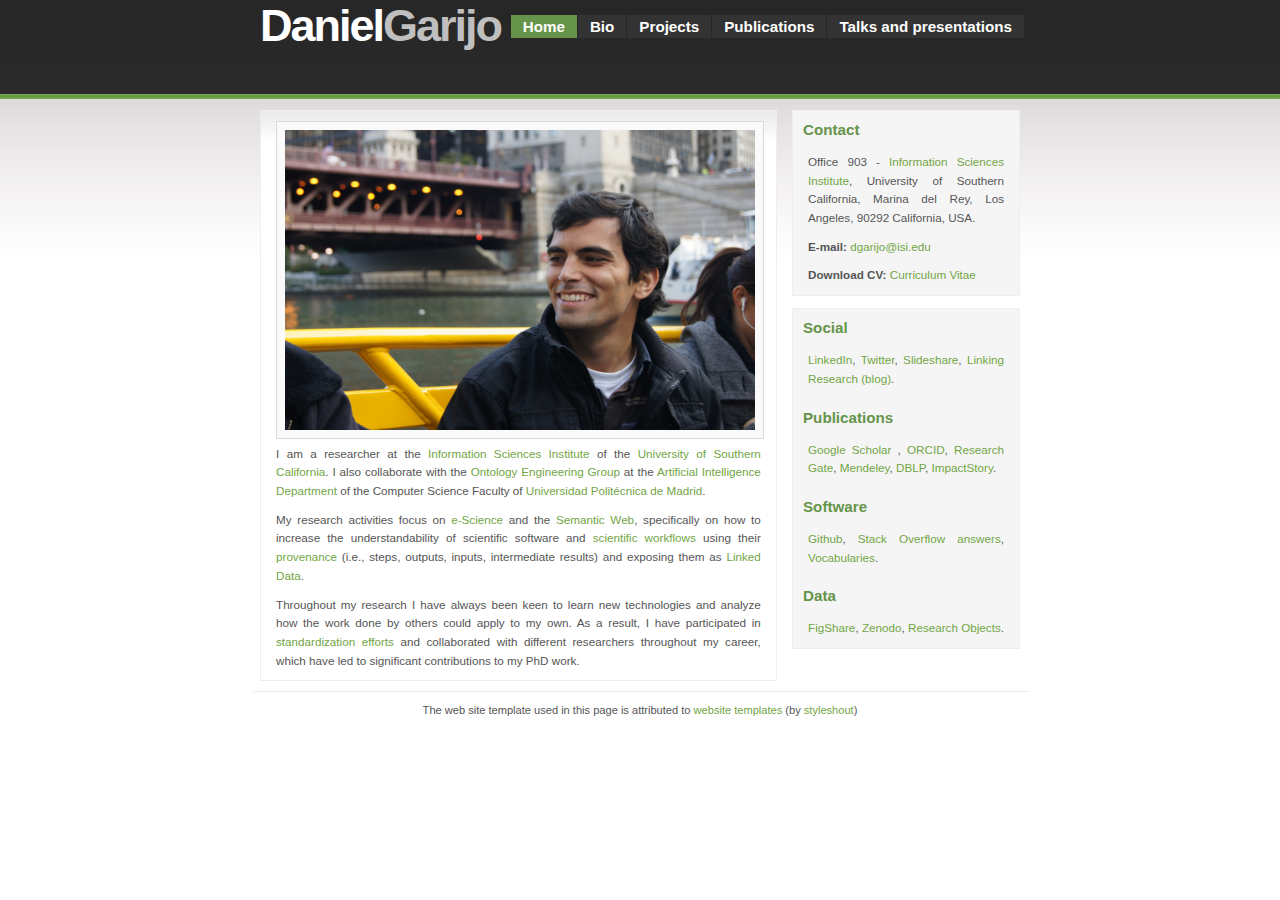
<file: index.html>
<!DOCTYPE html>

<html prefix="dc: http://purl.org/dc/terms/ schema: http://schema.org/ prov: http://www.w3.org/ns/prov# foaf: http://xmlns.com/foaf/0.1/">

<head>

<meta name="Description" content="Daniel Garijo's personal page" />
<meta name="Keywords" content="personal page, bio" />
<meta http-equiv="Content-Type" content="text/html; charset=UTF-8" />
<meta name="Robots" content="index,follow" />
<meta property="dc:creator prov:wasAttributedTo schema:creator foaf:primaryTopic" content="https://w3id.org/people/dgarijo" />
<meta property="prov:wasDerivedFrom" content="http://www.styleshout.com/templates/preview/PixelGreen13/index.html" />
<title>Daniel Garijo</title>
<link rel="stylesheet" href="images/PixelGreen.css" type="text/css" />
<!-- Global site tag (gtag.js) - Google Analytics -->
<script async src="https://www.googletagmanager.com/gtag/js?id=UA-118708256-1"></script>
<script>
  window.dataLayer = window.dataLayer || [];
  function gtag(){dataLayer.push(arguments);}
  gtag('js', new Date());

  gtag('config', 'UA-118708256-1');
</script>


</head>

<body resource="https://w3id.org/people/dgarijo" typeOf="foaf:Person schema:Person prov:Person dc:Agent">
<div id="wrap">

	<div id="header">
	<div id="header-content">	
		
		<h1 id="logo" property="foaf:name schema:name" content="Daniel Garijo"><a href="index.html" >Daniel<span class="gray">Garijo</span></a></h1>	
		
		<!-- Menu Tabs -->
		<div>
		<ul>
			<li><a href="index.html" id="current">Home</a></li>
			<li><a href="biography.html">Bio</a></li>
			<li><a href="projects.html">Projects</a></li>
			<li><a href="publications.html">Publications</a></li>
			<li><a href="talks.html">Talks and presentations</a></li>								
		</ul>					
		</div>
			
	
	</div>
	</div>
	
	<div class="headerphoto"></div>
				
	<!-- content-wrap starts here -->
	<div id="content-wrap"><div id="content">		
		
		<div id="sidebar" >
		
			<div class="sidebox">
			
				<h1>Contact</h1>
				<p>
				Office 903 - 
				<span resource="http://www.isi.edu#this" typeOf="foaf:Group schema:Organization">
					<span property="foaf:title" content="Information Sciences Institute">
					<a property="foaf:homePage" href="http://www.isi.edu" >Information Sciences Institute</a>,
					<a property="foaf:member schema:member" href="https://w3id.org/people/dgarijo" ></a>
					</span>					
				</span> University of Southern California, Marina del Rey, Los Angeles, 90292 California, USA.
				<!-- Additional metadata in rdf-a about me -->
				<span property="schema:alumniOf" resource="http://semanticweb.org/wiki/Universidad_Complutense_de_Madrid"></span>
				<span property="schema:memberOf" resource="http://www.isi.edu#this"></span>
				<span property="foaf:publications" resource="http://scholar.google.es/citations?user=meb5L6oAAAAJ"></span>
				</p>
				<p><strong>E-mail:</strong> <a href="mailto:dgarijo@isi.edu" property="foaf:mbox schema:mail">dgarijo@isi.edu</a></p>						
                <p><strong>Download CV:</strong> <a href="cv.pdf">Curriculum Vitae</a></p>
			</div>
			<div class="sidebox">
			
				<h1>Social</h1>
				<p>
				<a href="http://es.linkedin.com/pub/daniel-garijo/7/b17/a77">LinkedIn</a>, <a href="https://twitter.com/dgarijov">Twitter</a>, <a href="http://www.slideshare.net/dgarijo">Slideshare</a>, <a href="http://linkingresearch.wordpress.com/">Linking Research (blog)</a>.</p>
				<h1>Publications</h1>
				<p>
				<a href="http://scholar.google.es/citations?user=meb5L6oAAAAJ">Google Scholar </a>, <a href="http://orcid.org/0000-0003-0454-7145">ORCID</a>, <a href="https://www.researchgate.net/profile/Daniel_Garijo/">Research Gate</a>, <a href="http://www.mendeley.com/profiles/daniel-garijo/">Mendeley</a>, <a href="http://dblp.uni-trier.de/pers/hd/g/Garijo:Daniel.html">DBLP</a>, <a href="https://impactstory.org/u/0000-0003-0454-7145">ImpactStory</a>.
				</p>
				<h1>Software</h1>
				<p>
				<a href="https://github.com/dgarijo/">Github</a>, <a href="http://stackoverflow.com/users/3772440/daniel-garijo">Stack Overflow answers</a>, <a href="http://dgarijo.github.io/Vocabularies/">Vocabularies</a>.
				</p>
				<h1>Data</h1>
				<p><a href="http://figshare.com/authors/Daniel%20Garijo/447977">FigShare</a>, <a href="https://zenodo.org/search?page=1&size=20&q=Daniel%20Garijo">Zenodo</a>, <a href="http://dgarijo.github.io/ResearchObjects/">Research Objects</a>.</p>
			</div>			
							
		</div>	
	
		<div id="main">		
		
			<div class="post">
			
				<a name="TemplateInfo"></a>	

                <p><img src="images/danipic.jpg" WIDTH="470" HEIGHT="300" alt="Daniel Garijo" property="foaf:img schema:image" resource="http://delicias.dia.fi.upm.es/members/DGarijo/images/daniPic.jpg" />
				I am a researcher at the <a href="http://isi.edu/">Information Sciences Institute</a> of the <a href="http://www.usc.edu/">University of Southern California</a>. I also collaborate with the <a href="http://www.oeg-upm.net/">Ontology Engineering Group</a> 
				at the <a href="http://www.dia.fi.upm.es/">Artificial Intelligence Department</a> of the Computer 
				Science Faculty of <a href="http://www.upm.es/institucional">Universidad Polit&eacute;cnica de Madrid</a>.
				</p><p>
				My research activities focus on <a href="http://dbpedia.org/resource/E-Science" property="foaf:topic_interest">e-Science</a> and the <a href="http://semanticweb.org/wiki/Category:Topic_Semantic_Web"  property="foaf:topic_interest">Semantic Web</a>, specifically on how to increase the understandability of scientific software and <a href="http://en.wikipedia.org/wiki/Scientific_workflow_system"  property="foaf:topic_interest">scientific
				workflows</a> using their <a href="http://www.w3.org/2005/Incubator/prov/wiki/What_Is_Provenance" property="foaf:topic_interest">provenance</a> (i.e., steps, outputs, inputs, intermediate results) and exposing them as <a href="http://www.w3.org/DesignIssues/LinkedData.html" property="foaf:topic_interest">Linked Data</a>. 
				</p>
				<!--<p>
				In order to do so, I have been studying how to apply graph mining techniques to to detect useful patterns on a scientific workflow corpus, proposing metrics to evaluate the results and linking the resultant patterns back to the workflows where they appear <a href="http://ieeexplore.ieee.org/stamp/stamp.jsp?arnumber=6972275">(check it out here)</a>.
				</p>-->
				<p>Throughout my research I have always been keen to learn new technologies and analyze how the work done by others could apply to my own. As a result, I have participated in <a href="http://www.w3.org/TR/prov-o/">standardization efforts</a> and collaborated with different researchers throughout my career, which have led to significant contributions to my PhD work.
				</p>
				
			</div>
					
		</div>					
		
	<!-- content-wrap ends here -->		
	</div></div>

<!-- footer starts here -->	
<div id="footer">
<div id="footer-content" style="text-align: center;">
	<p>The web site template used in this page is attributed to <a href="http://www.bluewebtemplates.com/" title="Website Templates" >website templates</a> (by <a href="http://www.styleshout.com/">styleshout</a>) <br /></p>
</div>
</div>
<!-- footer ends here -->
	
<!-- wrap ends here -->
</div>

</body>
</html>
</file>
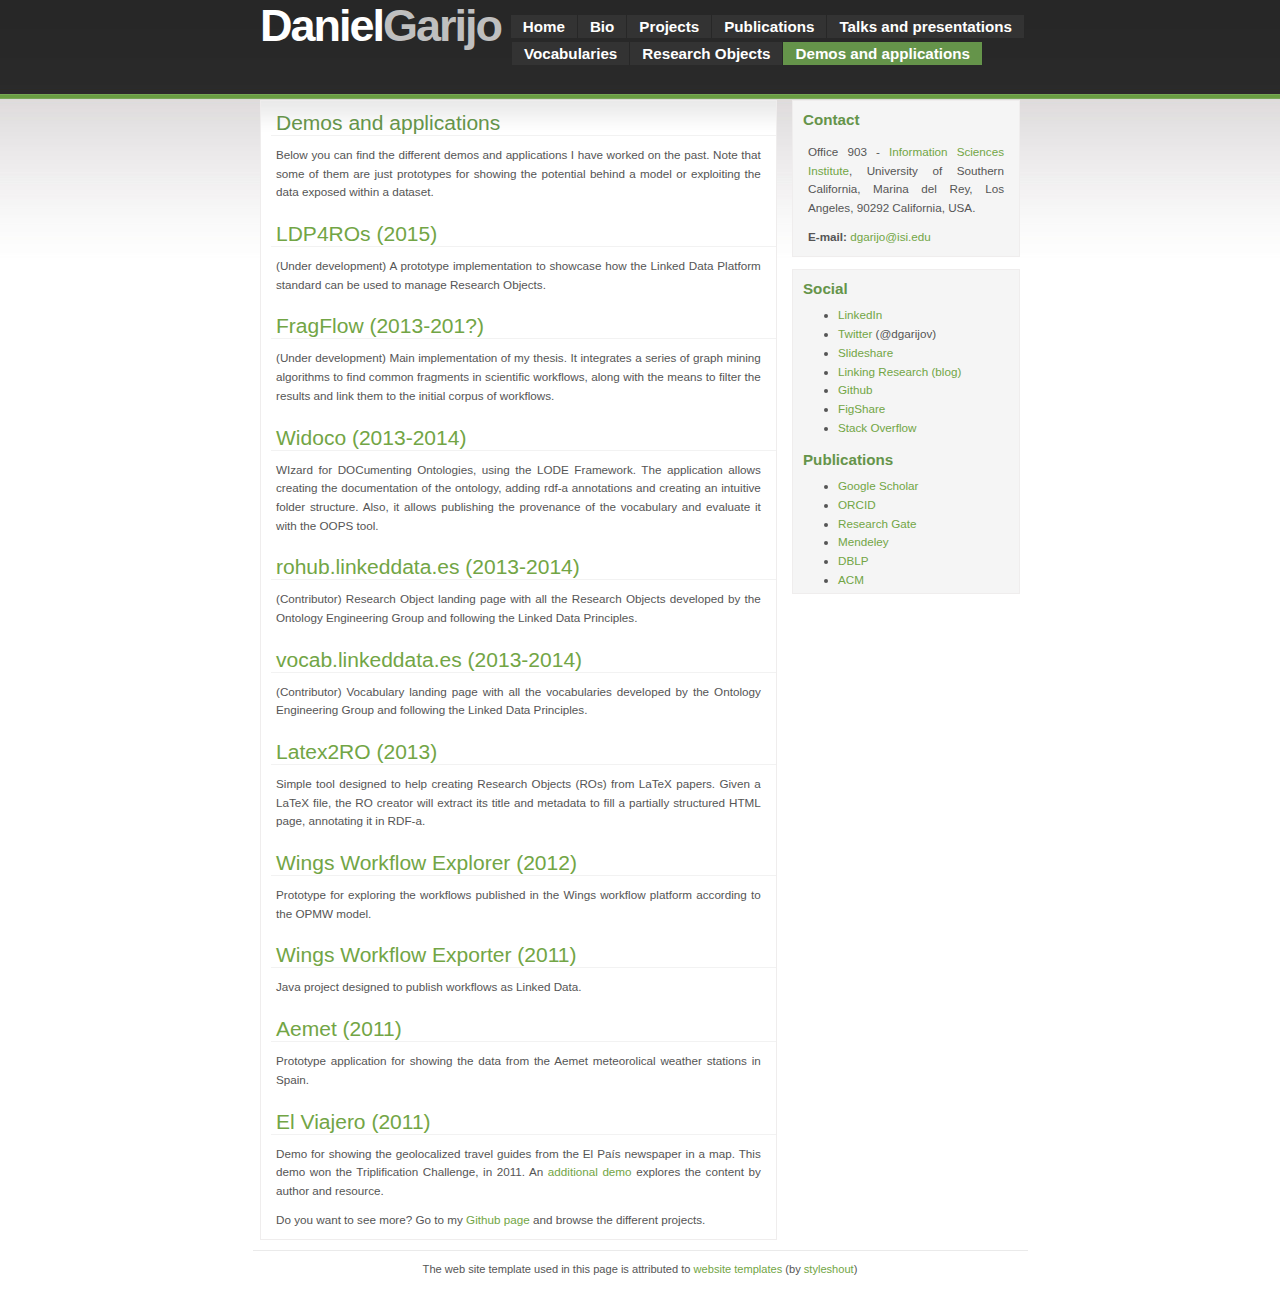
<file: apps.html>
<!DOCTYPE html>

<html prefix="dc: http://purl.org/dc/terms/ schema: http://schema.org/ prov: http://www.w3.org/ns/prov# foaf: http://xmlns.com/foaf/0.1/">

<head>

<meta name="Description" content="Daniel Garijo's personal page" />
<meta name="Keywords" content="personal page, bio" />
<meta http-equiv="Content-Type" content="text/html; charset=UTF-8" />
<meta name="Robots" content="index,follow" />
<meta property="dc:creator prov:wasAttributedTo schema:creator foaf:primaryTopic" content="http://delicias.dia.fi.upm.es/members/DGarijo/#me" />
<meta property="prov:wasDerivedFrom" content="http://www.styleshout.com/templates/preview/PixelGreen13/index.html" />
<title property="dc:title">Daniel Garijo</title>
<link rel="stylesheet" href="images/PixelGreen.css" type="text/css" />


</head>

<body resource="http://delicias.dia.fi.upm.es/members/DGarijo/#me" typeOf="foaf:Person schema:Person prov:Person dc:Agent">
<div id="wrap">

	<div id="header">
	<div id="header-content">	
		
		<h1 id="logo" property="foaf:name schema:name" content="Daniel Garijo"><a href="index.html" >Daniel<span class="gray">Garijo</span></a></h1>	
				
		
		<!-- Menu Tabs -->
		<div>
		<ul>
			<li><a href="index.html">Home</a></li>
			<li><a href="biography.html" >Bio</a></li>
			<li><a href="projects.html">Projects</a></li>
			<li><a href="publications.html">Publications</a></li>
			<li><a href="talks.html">Talks and presentations</a></li>								
		</ul>		
		<ul style="margin-top:27px;">
			<li style="margin-left:42px;"><a href="vocs.html">Vocabularies</a></li>
			<li><a href="ros.html">Research Objects</a></li>
			<li><a href="apps.html" id="current">Demos and applications</a></li>
		</ul>			
		</div>
			
	
	</div>
	</div>
	
	<!-- content-wrap starts here -->
	<div id="content-wrap"><div id="content">		
		
		<div id="sidebar" >
		
			<div class="sidebox">
			
				<h1>Contact</h1>
				<p>
				Office 903 - 
				<span resource="http://www.isi.edu#this" typeOf="foaf:Group schema:Organization">
					<span property="foaf:title" content="Information Sciences Institute">
					<a property="foaf:homePage" href="http://www.isi.edu" >Information Sciences Institute</a>,
					<a property="foaf:member schema:member" href="https://w3id.org/people/dgarijo" ></a>
					</span>					
				</span> University of Southern California, Marina del Rey, Los Angeles, 90292 California, USA.
				<!-- Additional metadata in rdf-a about me -->
				<span property="schema:alumniOf" resource="http://semanticweb.org/wiki/Universidad_Complutense_de_Madrid"></span>
				<span property="schema:memberOf" resource="http://www.isi.edu#this"></span>
				<span property="foaf:publications" resource="http://scholar.google.es/citations?user=meb5L6oAAAAJ"></span>
				</p>
				<p><strong>E-mail:</strong> <a href="mailto:dgarijo@isi.edu" property="foaf:mbox schema:mail">dgarijo@isi.edu</a></p>						
			</div>
			<div class="sidebox">
			
				<h1>Social</h1>
				<ul>				
				<li><a href="http://es.linkedin.com/pub/daniel-garijo/7/b17/a77">LinkedIn</a></li>
				<li><a href="https://twitter.com/dgarijov">Twitter</a> (@dgarijov)</li>
				<li><a href="http://www.slideshare.net/dgarijo">Slideshare</a></li>				
				<li><a href="http://linkingresearch.wordpress.com/">Linking Research (blog)</a></li>
				<li><a href="https://github.com/dgarijo/">Github</a></li>
				<li><a href="http://figshare.com/authors/Daniel%20Garijo/447977">FigShare</a></li>
				<li><a href="http://stackoverflow.com/users/3772440/daniel-garijo">Stack Overflow</a></li>
				</ul>
				<h1>Publications</h1>
				<ul>
				<li><a href="http://scholar.google.es/citations?user=meb5L6oAAAAJ">Google Scholar </a></li>
				<li><a href="http://orcid.org/0000-0003-0454-7145">ORCID</a></li>
				<li><a href="https://www.researchgate.net/profile/Daniel_Garijo/">Research Gate</a></li>
				<li><a href="http://www.mendeley.com/profiles/daniel-garijo/">Mendeley</a></li>					
				<li><a href="http://dblp.uni-trier.de/pers/hd/g/Garijo:Daniel.html">DBLP</a></li>
				<li><a href="http://dl.acm.org/author_page.cfm?id=81490649940">ACM</a></li>	
				</ul>
			</div>			
							
		</div>	
	
		<div id="main">		
		
			<div class="post">
			
				<h1>Demos and applications</h1>
				<p>Below you can find the different demos and applications I have worked on the past. Note that some of them are just prototypes for showing 
				the potential behind a model or exploiting the data exposed within a dataset.</p>
				
				<h1><a href="https://purl.org/net/ldp4ro">LDP4ROs (2015)</a></h1>
				<p>(Under development) A prototype implementation to showcase how the Linked Data Platform standard can be used to manage Research Objects.</p>
				
				<h1><a href="https://github.com/dgarijo/fragflow">FragFlow (2013-201?)</a></h1>
				<p>(Under development) Main implementation of my thesis. It integrates a series of graph mining algorithms to find common fragments in scientific workflows, along with the means to filter the results and link them to the initial corpus of workflows.</p>
				
				<h1><a href="https://github.com/dgarijo/widoco">Widoco (2013-2014)</a></h1>
				<p>WIzard for DOCumenting Ontologies, using the LODE Framework. The application allows creating the documentation of the ontology, adding rdf-a annotations and creating an intuitive folder structure. Also, it allows publishing the provenance of the vocabulary and evaluate it with the OOPS tool.</p>
				
				<h1><a href="http://vocab.linkeddata.es/">rohub.linkeddata.es (2013-2014)</a></h1>
				<p>(Contributor) Research Object landing page with all the Research Objects developed by the Ontology Engineering Group and following the Linked Data Principles.</p>
				
				<h1><a href="http://vocab.linkeddata.es/">vocab.linkeddata.es (2013-2014)</a></h1>
				<p>(Contributor) Vocabulary landing page with all the vocabularies developed by the Ontology Engineering Group and following the Linked Data Principles.</p>
				
				<h1><a href="https://github.com/dgarijo/latex2RO">Latex2RO (2013)</a></h1>
				<p>Simple tool designed to help creating Research Objects (ROs) from LaTeX papers. Given a LaTeX file, the RO creator will extract its title and metadata to fill a partially structured HTML page, annotating it in RDF-a.</p>
				
				<h1><a href="http://mayor2.dia.fi.upm.es/oeg-upm/files/dgarijo/DemoWfLinkedData/">Wings Workflow Explorer (2012)</a></h1>
				<p>Prototype for exploring the workflows published in the Wings workflow platform according to the OPMW model.</p>
				
				<h1><a href="https://github.com/dgarijo/WingsProvenanceExport">Wings Workflow Exporter (2011)</a></h1>
				<p>Java project designed to publish workflows as Linked Data.</p>
				
				<h1><a href="http://aemet.linkeddata.es/browser.html">Aemet (2011)</a></h1>
				<p>Prototype application for showing the data from the Aemet meteorolical weather stations in Spain.</p>
				
				
				<h1><a href="http://webenemasuno.linkeddata.es/browser.html">El Viajero (2011)</a></h1>
				<p>Demo for showing the geolocalized travel guides from the El Pa&iacute;s newspaper in a map. This demo won the Triplification Challenge, in 
				2011. An <a href="http://webenemasuno.linkeddata.es/searcher.html">additional demo</a> explores the content by author and resource.</p>
				
				<p>Do you want to see more? Go to my <a href="https://github.com/dgarijo/">Github page</a> and browse the different projects.</p>							
			</div>
					
		</div>					
		
	<!-- content-wrap ends here -->		
	</div></div>

<!-- footer starts here -->	
<div id="footer">
<div id="footer-content" style="text-align: center;">
	<p>The web site template used in this page is attributed to <a href="http://www.bluewebtemplates.com/" title="Website Templates">website templates</a> (by <a href="http://www.styleshout.com/">styleshout</a>) <br /></p>
</div>
</div>
<!-- footer ends here -->
	
<!-- wrap ends here -->
</div>

</body>
</html>
</file>
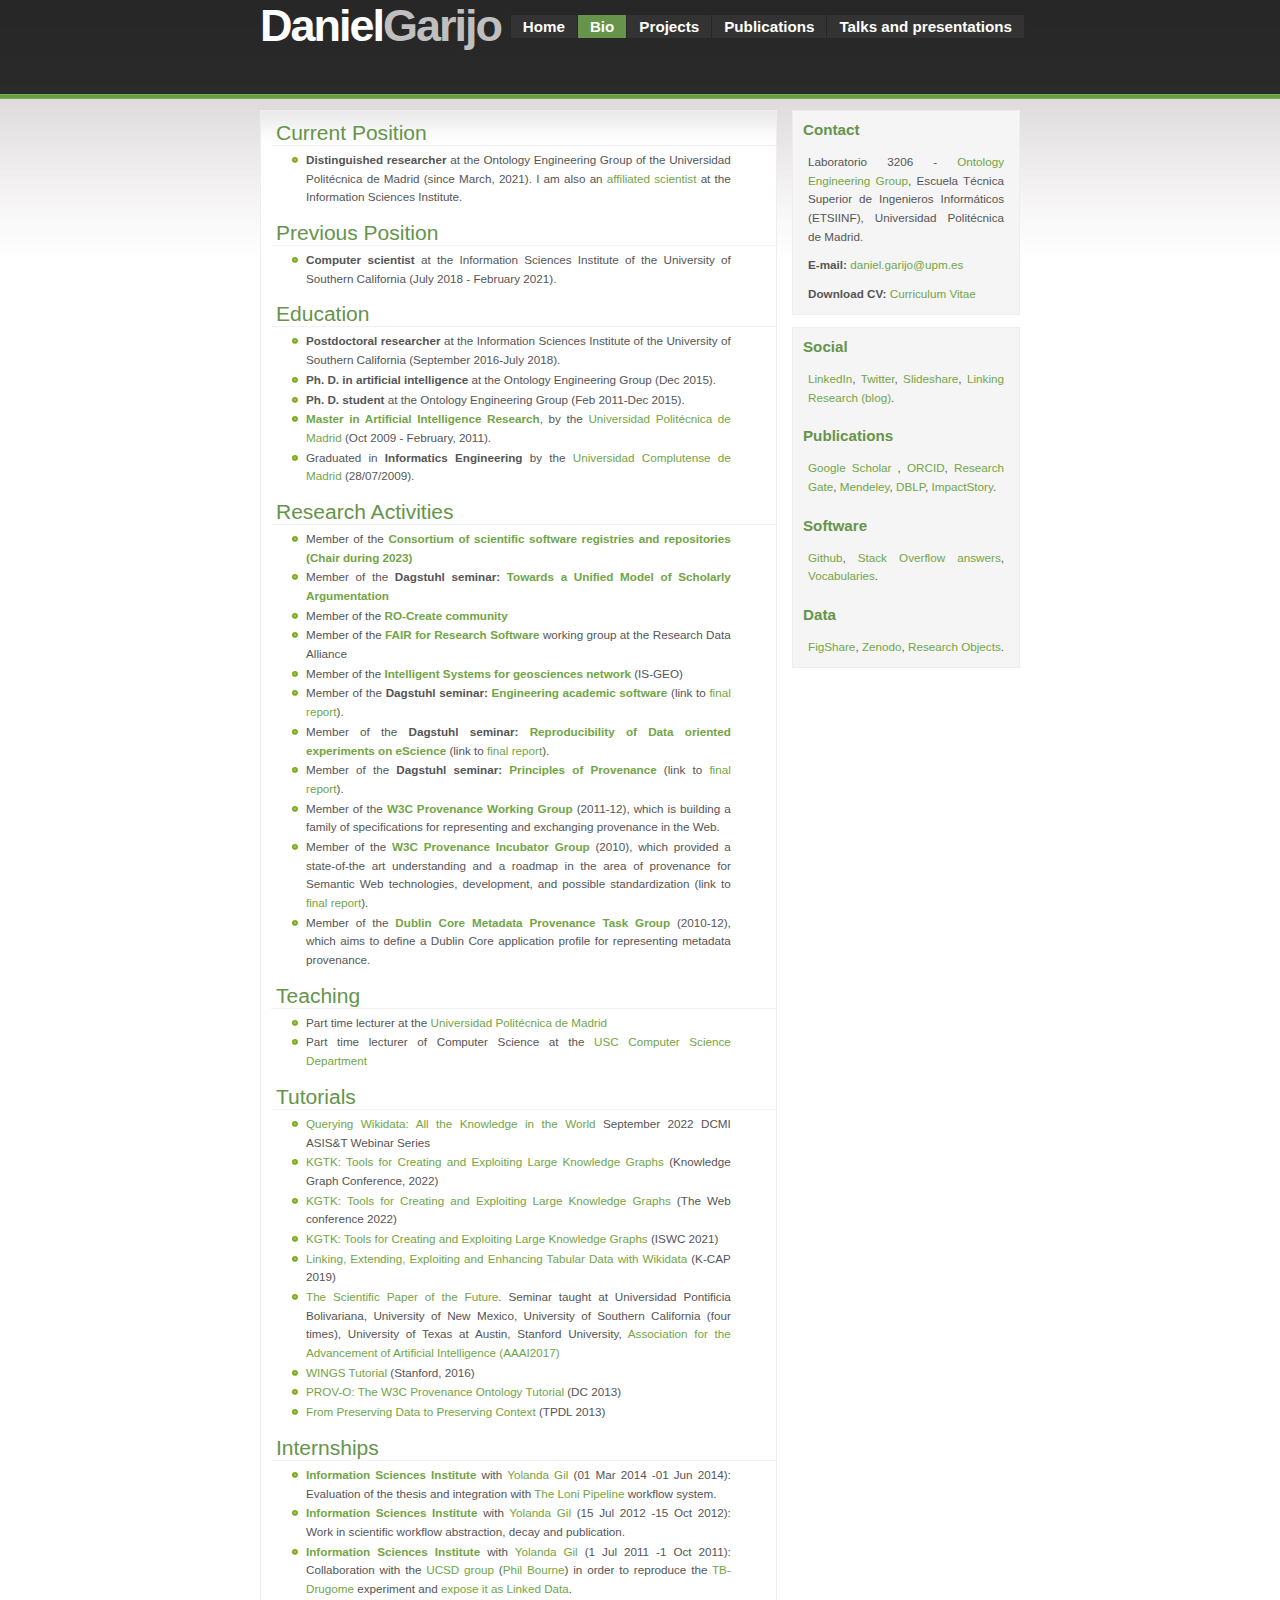
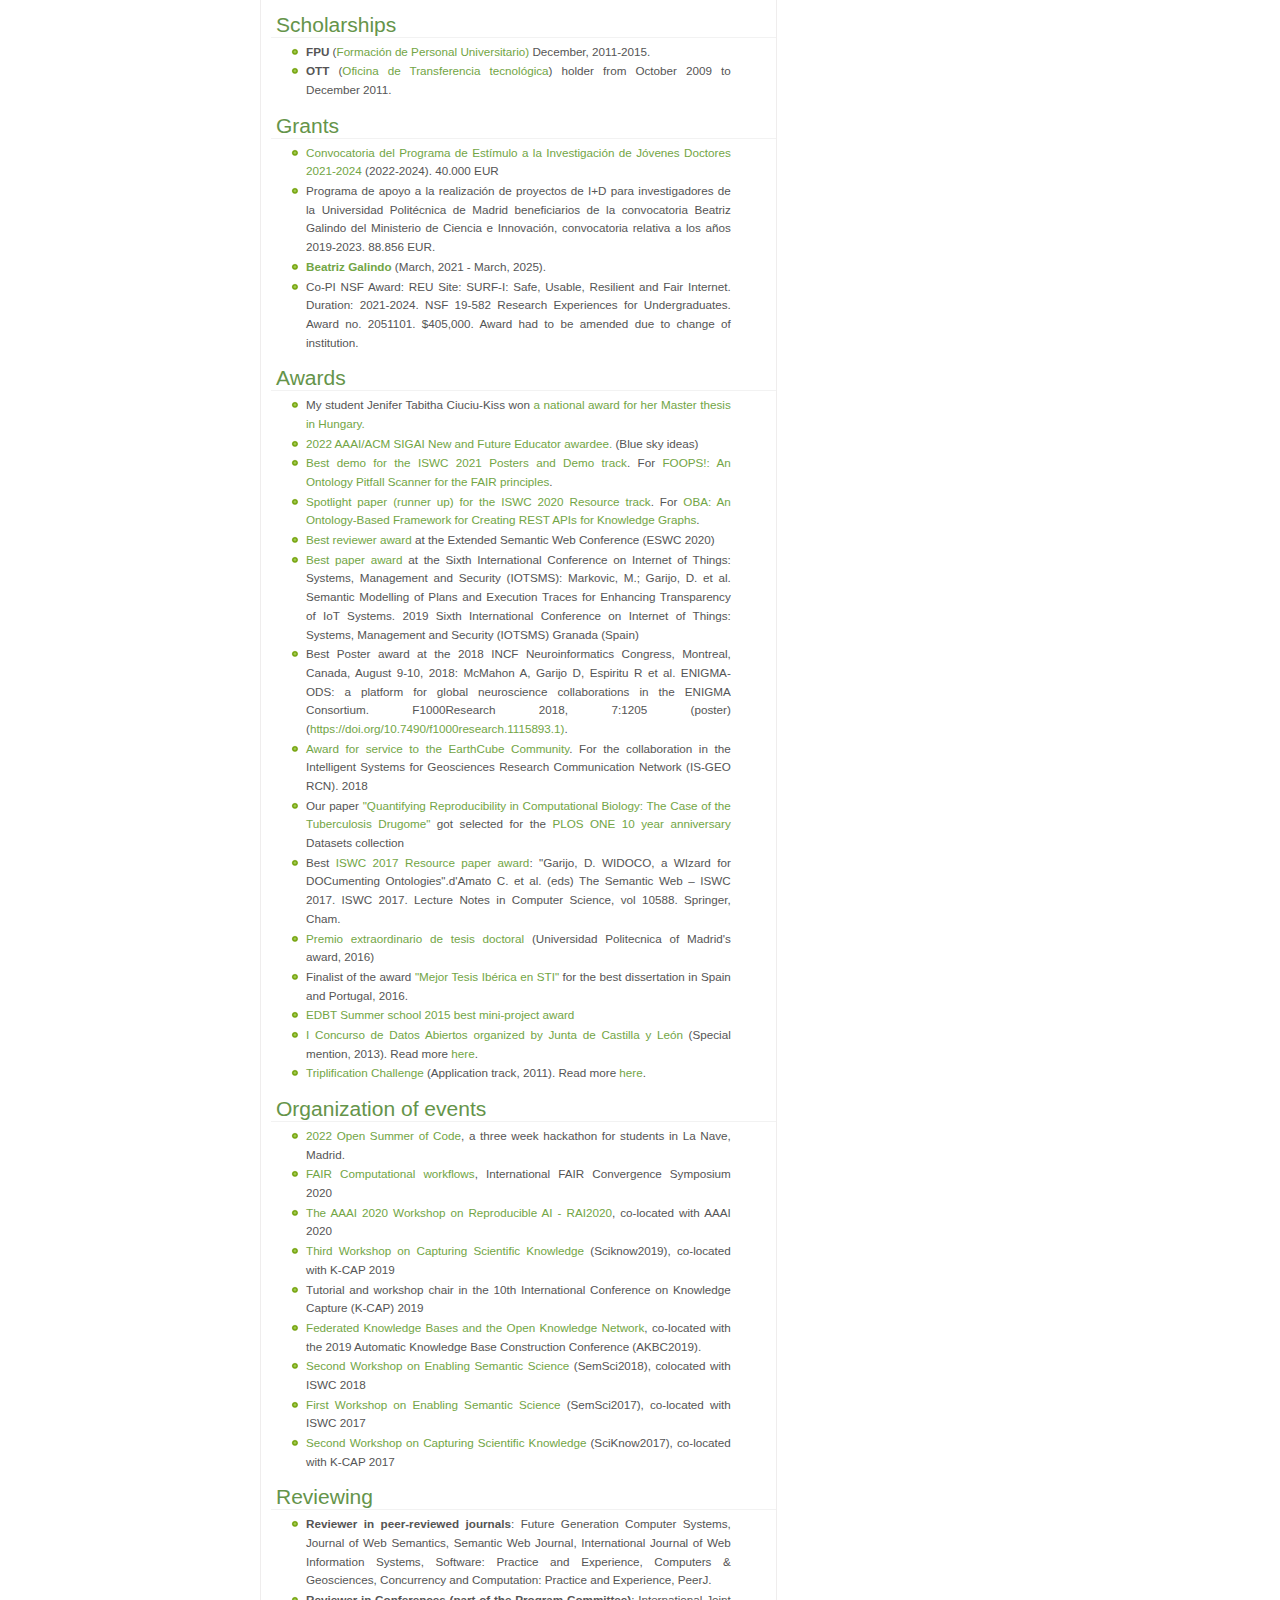
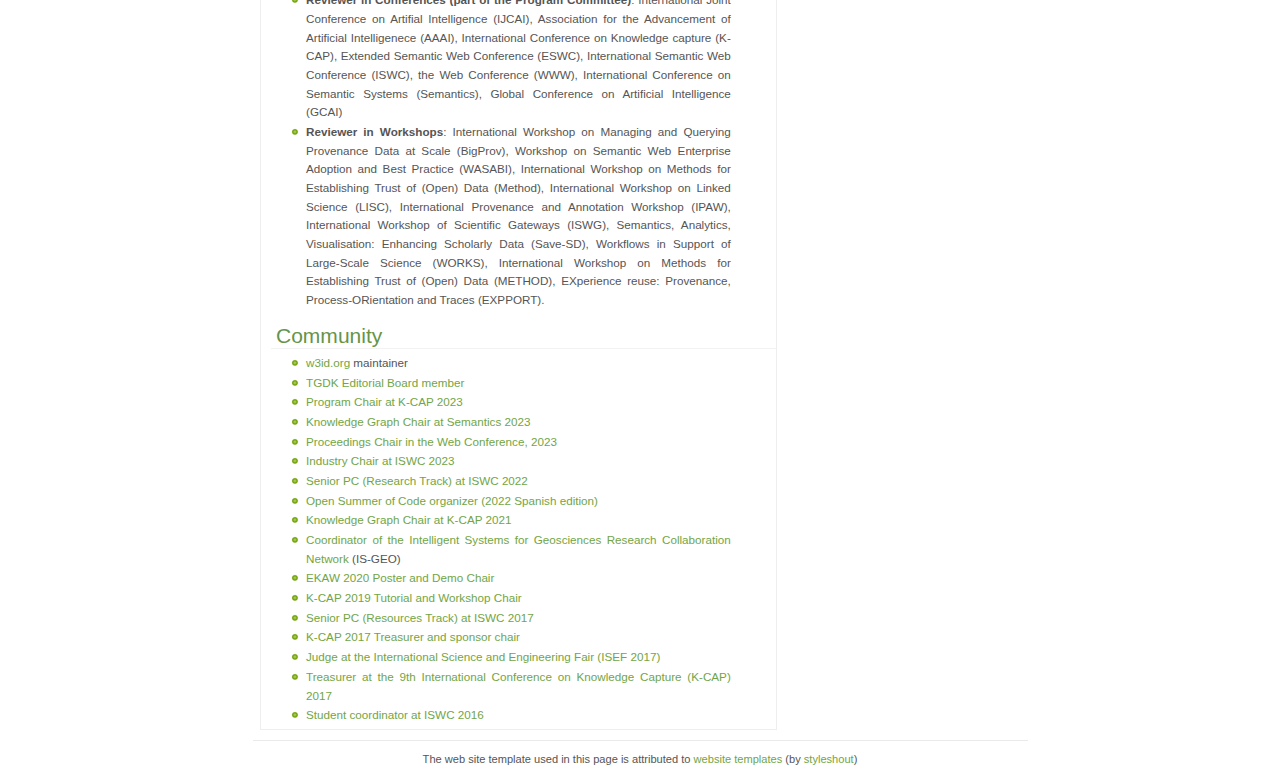
<file: biography.html>
<!DOCTYPE html>

<html prefix="dc: http://purl.org/dc/terms/ schema: http://schema.org/ prov: http://www.w3.org/ns/prov# foaf: http://xmlns.com/foaf/0.1/">

<head>

<meta name="Description" content="Daniel Garijo's personal page" />
<meta name="Keywords" content="personal page, bio" />
<meta http-equiv="Content-Type" content="text/html; charset=UTF-8" />
<meta name="Robots" content="index,follow" />
<meta property="dc:creator prov:wasAttributedTo schema:creator foaf:primaryTopic" content="https://w3id.org/people/dgarijo" />
<meta property="prov:wasDerivedFrom" content="http://www.styleshout.com/templates/preview/PixelGreen13/index.html" />
<title property="dc:title">Daniel Garijo</title>
<link rel="stylesheet" href="images/PixelGreen.css" type="text/css" />
<!-- Global site tag (gtag.js) - Google Analytics -->
<script async src="https://www.googletagmanager.com/gtag/js?id=UA-118708256-1"></script>
<script>
  window.dataLayer = window.dataLayer || [];
  function gtag(){dataLayer.push(arguments);}
  gtag('js', new Date());

  gtag('config', 'UA-118708256-1');
</script>


</head>

<body resource="https://w3id.org/people/dgarijo" typeOf="foaf:Person schema:Person prov:Person dc:Agent">
<div id="wrap">

	<div id="header">
	<div id="header-content">

		<h1 id="logo" property="foaf:name schema:name" content="Daniel Garijo"><a href="index.html" >Daniel<span class="gray">Garijo</span></a></h1>

		<!-- Menu Tabs -->
		<div>
		<ul>
			<li><a href="index.html">Home</a></li>
			<li><a href="biography.html" id="current">Bio</a></li>
			<li><a href="projects.html">Projects</a></li>
			<li><a href="publications.html">Publications</a></li>
			<li><a href="talks.html">Talks and presentations</a></li>
		</ul>
		</div>


	</div>
	</div>

	<div class="headerphoto"></div>

	<!-- content-wrap starts here -->
	<div id="content-wrap"><div id="content">

		<div id="sidebar" >

      <div class="sidebox">

				<h1>Contact</h1>
				<p>
				Laboratorio 3206 -
				<span resource="https://oeg.fi.upm.es#this" typeOf="foaf:Group schema:Organization">
					<span property="foaf:title" content="Ontology Engineering Group">
					<a property="foaf:homePage" href="https://oeg.fi.upm.es//" >Ontology Engineering Group</a>,
					<a property="foaf:member schema:member" href="https://w3id.org/people/dgarijo" ></a>
					</span>
				</span> Escuela Técnica Superior de Ingenieros Informáticos (ETSIINF), Universidad Politécnica de Madrid.
				<!-- Additional metadata in rdf-a about me -->
				<span property="schema:alumniOf" resource="http://semanticweb.org/wiki/Universidad_Complutense_de_Madrid"></span>
				<span property="schema:memberOf" resource="https://oeg.fi.upm.es#this"></span>
				<span property="foaf:publications" resource="http://scholar.google.es/citations?user=meb5L6oAAAAJ"></span>
				</p>
				<p><strong>E-mail:</strong> <a href="mailto:daniel.garijo@upm.es" property="foaf:mbox schema:mail">daniel.garijo@upm.es</a></p>
                <p><strong>Download CV:</strong> <a href="cv.pdf">Curriculum Vitae</a></p>
			</div>
			<div class="sidebox">

				<h1>Social</h1>
				<p>
				<a href="http://es.linkedin.com/pub/daniel-garijo/7/b17/a77">LinkedIn</a>, <a href="https://twitter.com/dgarijov">Twitter</a>, <a href="http://www.slideshare.net/dgarijo">Slideshare</a>, <a href="http://linkingresearch.wordpress.com/">Linking Research (blog)</a>.</p>
				<h1>Publications</h1>
				<p>
				<a href="http://scholar.google.es/citations?user=meb5L6oAAAAJ">Google Scholar </a>, <a href="http://orcid.org/0000-0003-0454-7145">ORCID</a>, <a href="https://www.researchgate.net/profile/Daniel_Garijo/">Research Gate</a>, <a href="http://www.mendeley.com/profiles/daniel-garijo/">Mendeley</a>, <a href="http://dblp.uni-trier.de/pers/hd/g/Garijo:Daniel.html">DBLP</a>, <a href="https://impactstory.org/u/0000-0003-0454-7145">ImpactStory</a>.
				</p>
				<h1>Software</h1>
				<p>
				<a href="https://github.com/dgarijo/">Github</a>, <a href="http://stackoverflow.com/users/3772440/daniel-garijo">Stack Overflow answers</a>, <a href="http://dgarijo.github.io/Vocabularies/">Vocabularies</a>.
				</p>
				<h1>Data</h1>
				<p><a href="https://figshare.com/authors/Daniel_Garijo/447977">FigShare</a>, <a href="https://zenodo.org/search?page=1&size=20&q=Daniel%20Garijo">Zenodo</a>, <a href="http://dgarijo.github.io/ResearchObjects/">Research Objects</a>.</p>
			</div>

		</div>

		<div id="main">

			<div class="post">

				<h1>Current Position</h1>
				<ul>
					<li> <strong>Distinguished researcher</strong> at the Ontology Engineering Group of the Universidad Politécnica de Madrid (since March, 2021).
            I am also an <a href="https://www.isi.edu/affiliated-faculty-scientists/">affiliated scientist</a> at the Information Sciences Institute.</li>
				</ul>

        <h1>Previous Position</h1>
				<ul>
					<li> <strong>Computer scientist</strong> at the Information Sciences Institute of the University of Southern California (July 2018 - February 2021).</li>
				</ul>

				<h1>Education</h1>
				<ul>
                <li> <strong>Postdoctoral researcher</strong> at the Information Sciences Institute of the University of Southern California (September 2016-July 2018).</li>
                <li><strong>Ph. D. in artificial intelligence </strong> at the Ontology Engineering Group (Dec 2015).</li>
				<li><strong>Ph. D. student</strong> at the Ontology Engineering Group (Feb 2011-Dec 2015).</li>

				<li><a href="http://www.dia.fi.upm.es/masteria/"><strong>Master in Artificial Intelligence Research</strong></a>, by the
				<a href="http://www.upm.es/institucional">Universidad Polit&eacute;cnica de Madrid</a> (Oct 2009 - February, 2011).</li>

				<li> Graduated in <strong>Informatics Engineering</strong> by the <a href="http://www.fdi.ucm.es">Universidad Complutense de Madrid
				</a>(28/07/2009).</li>

				</ul>
				<h1>Research Activities</h1>
				<ul>
          <li>Member of the <strong><a href="https://scicodes.net/participants/">Consortium of scientific software registries and repositories (Chair during 2023)</a></strong></li>
          <li>Member of the <strong>Dagstuhl seminar: <a href="https://www.dagstuhl.de/en/seminars/seminar-calendar/seminar-details/22432">Towards a Unified Model of Scholarly Argumentation</a></strong></li>
          <li>Member of the <strong><a href="https://www.researchobject.org/ro-crate/community.html">RO-Create community</a></strong></li>
          <li>Member of the <strong><a href="https://www.rd-alliance.org/groups/fair-research-software-fair4rs-wg">FAIR for Research Software</a></strong> working group at the Research Data Alliance
          <li>Member of the <strong><a href="http://is-geo.org/">Intelligent Systems for geosciences network</a></strong> (IS-GEO)</li>
  				<li>Member of the <strong>Dagstuhl seminar: <a href="https://www.dagstuhl.de/de/programm/kalender/semhp/?semnr=16252">Engineering academic software</a></strong> (link to <a href="https://github.com/DagstuhlEAS/draft-report">final report</a>).</li>
  				<li>Member of the <strong>Dagstuhl seminar: <a href="https://www.dagstuhl.de/en/program/calendar/semhp/?semnr=16041">Reproducibility of Data oriented experiments on eScience</a></strong> (link to <a href="http://drops.dagstuhl.de/opus/volltexte/2016/5817/">final report</a>).</li>
  				<li>Member of the <strong>Dagstuhl seminar: <a href="https://www.dagstuhl.de/de/programm/kalender/semhp/?semnr=12091">Principles
  				of Provenance</a></strong> (link to <a href="http://drops.dagstuhl.de/opus/volltexte/2012/3507/">final report</a>).</li>

  				<li>Member of the <strong><a href="http://www.w3.org/2011/prov/wiki/Main_Page">W3C Provenance Working Group</a></strong> (2011-12), which
  				is building a family of specifications for representing and exchanging provenance in the Web.</li>

  				<li>Member of the <strong><a href="http://www.w3.org/2005/Incubator/prov/wiki/Main_Page">W3C Provenance Incubator Group</a></strong> (2010),
  				which provided a state-of-the art understanding and a roadmap in the area of provenance for Semantic Web technologies,
  				development, and possible standardization (link to <a href="http://www.w3.org/2005/Incubator/prov/XGR-prov-20101214/">final report</a>).</li>

  				<li>Member of the <strong><a href="http://wiki.bib.uni-mannheim.de/dc-provenance/doku.php?id=dc-provenance">Dublin Core Metadata Provenance
  				Task Group</a></strong> (2010-12), which aims to define a Dublin Core application profile for representing metadata provenance.</li>
				</ul>

        <h1>Teaching</h1>
        <ul>
          <li>Part time lecturer at the <a href="https://www.upm.es/">Universidad Politécnica de Madrid</a></li>
          <li>Part time lecturer of Computer Science at the <a href="https://www.cs.usc.edu/directory/faculty/">USC Computer Science Department</a></li>
        </ul>

        <h1>Tutorials</h1>
        <ul>
          <li><a href="https://dgarijo.com/papers/wikidata_dc_2022_45_min.pdf">Querying Wikidata: All the Knowledge in the World </a> September 2022 DCMI ASIS&T Webinar Series</li>
          <li><a href="https://usc-isi-i2.github.io/kgtk-tutorial-kgc-2022/">KGTK: Tools for Creating and Exploiting Large Knowledge Graphs</a> (Knowledge Graph Conference, 2022)</li>
          <li><a href="https://usc-isi-i2.github.io/kgtk-tutorial-www-2022/">KGTK: Tools for Creating and Exploiting Large Knowledge Graphs</a> (The Web conference 2022)</li>
          <li><a href="https://usc-isi-i2.github.io/kgtk-tutorial-iswc-2021/#about">KGTK: Tools for Creating and Exploiting Large Knowledge Graphs</a> (ISWC 2021)</li>
          <li><a href="https://knowledgecaptureanddiscovery.github.io/Tutorials/T2WML-K-CAP2019/">Linking, Extending, Exploiting and Enhancing Tabular Data with Wikidata</a> (K-CAP 2019)</li>
          <li><a href="https://scientificpaperofthefuture.org/spf.html">The Scientific Paper of the Future</a>. Seminar taught at Universidad Pontificia Bolivariana, University of New Mexico, University of Southern California (four times), University of Texas at Austin, Stanford University, <a href="https://www.aaai.org/Conferences/AAAI/2017/aaai17tutorials.php">Association for the Advancement of Artificial Intelligence (AAAI2017)</li>
          <li><a href="https://dgarijo.github.io/Materials/Tutorials/stanford5Dec2016/">WINGS Tutorial</a> (Stanford, 2016)</li>
          <li><a href="https://es.slideshare.net/dgarijo/provo-tutorial-dc2013-conference">PROV-O: The W3C Provenance Ontology Tutorial</a> (DC 2013)</li>
          <li><a href="http://ipres2013.sysresearch.org/t2_5-Tutorial%20-%20Proposal%20-%20Process%20Preservation.pdf">From Preserving Data to Preserving Context</a> (TPDL 2013)</li>
        </ul>

				<h1>Internships</h1>
				<ul>
				<li><a href="http://www3.isi.edu/home"><strong>Information Sciences Institute</strong></a> with <a href="http://www.isi.edu/~gil/">Yolanda Gil</a>
				(01 Mar 2014 -01 Jun 2014): Evaluation of the thesis and integration with <a href="http://pipeline.bmap.ucla.edu/">The Loni Pipeline</a> workflow system. </li>
				<li><a href="http://www3.isi.edu/home"><strong>Information Sciences Institute</strong></a> with <a href="http://www.isi.edu/~gil/">Yolanda Gil</a>
				(15 Jul 2012 -15 Oct 2012): Work in scientific workflow abstraction, decay and publication. </li>
				<li><a href="http://www3.isi.edu/home"><strong>Information Sciences Institute</strong></a> with <a href="http://www.isi.edu/~gil/">Yolanda Gil</a>
				(1 Jul 2011 -1 Oct 2011): Collaboration with the <a href="http://www.sdsc.edu/pb/">UCSD group</a>
				(<a href="http://www.sdsc.edu/~bourne/">Phil Bourne</a>) in order to reproduce the <a href="http://funsite.sdsc.edu/drugome/TB/">TB-Drugome</a> experiment and
				<a href="http://www.wings-workflows.org/drugome/index.php/Main_Page">expose it as Linked Data</a>.</li>
				</ul>


        <h1>Scholarships</h1>
				<ul>
				<li><strong>FPU</strong> (<a href="https://sede.educacion.gob.es/catalogo-tramites/profesores/formacion/universitarios/fpu.html">Formaci&oacute;n de Personal
				Universitario)</a> December, 2011-2015.</li>
				<li><strong>OTT</strong> (<a href="http://www.upm.es/institucional/Investigadores/Apoyo/OTT">Oficina de Transferencia tecnol&oacute;gica</a>) holder from October
				2009 to December 2011.</li>
				</ul>

        <h1>Grants</h1>
				<ul>
					<li><a  href="https://www.upm.es/Investigacion/Programa_Propio_UPM/2021/Convocatorias?id=5a38c06a034cb710VgnVCM10000009c7648a____&fmt=detail">Convocatoria del Programa de Estímulo a la Investigación de Jóvenes Doctores 2021-2024</a> (2022-2024). 40.000 EUR</li>
					<li>Programa de apoyo a la realización de proyectos de I+D para investigadores de la Universidad Politécnica de Madrid beneficiarios de la convocatoria Beatriz Galindo del Ministerio de Ciencia e Innovación, convocatoria relativa a los años 2019-2023. 88.856 EUR. </li>
							<li><a href="https://www.educacionyfp.gob.es/servicios-al-ciudadano/catalogo/centros-docentes/becas-ayudas-subvenciones/universitarios/beatriz-galindo.html#"><strong>Beatriz Galindo</strong></a> (March, 2021 - March, 2025).</li>
					<li>Co-PI NSF Award: REU Site: SURF-I: Safe, Usable, Resilient and Fair Internet. Duration: 2021-2024. NSF 19-582 Research Experiences for Undergraduates. Award no. 2051101. $405,000. Award had to be amended due to change of institution.</li>
				</ul>

				<h1>Awards</h1>
				<ul>
			<li>My student Jenifer Tabitha Ciuciu-Kiss won <a href="https://ms.sapientia.ro/otdk2023/hu/hirek/eredmenyek">a national award for her Master thesis in Hungary.</a>
            <li><a href="https://pages.mtu.edu/~lebrown/eaai/eaai/schedule-22.html">2022 AAAI/ACM SIGAI New and Future Educator awardee.</a> (Blue sky ideas)</li>
            <li><a href="https://iswc2021.semanticweb.org/posters-and-demos-program">Best demo for the ISWC 2021 Posters and Demo track</a>. For <a href="http://ceur-ws.org/Vol-2980/paper321.pdf">FOOPS!: An Ontology Pitfall Scanner for the FAIR principles</a>.</li>
            <li><a href="https://iswc2020.semanticweb.org/program/accepted-papers/">Spotlight paper (runner up) for the ISWC 2020 Resource track</a>. For <a href="http://dgarijo.com/papers/OBA__Ontology_Based_APIs.pdf">OBA: An Ontology-Based Framework for Creating REST APIs for Knowledge Graphs</a>.</li>
            <li><a href="https://2020.eswc-conferences.org/best-reviewers-award/">Best reviewer award</a> at the Extended Semantic Web Conference (ESWC 2020)</li>
            <li><a href="images/2019award.jpg">Best paper award</a> at the Sixth International Conference on Internet of Things: Systems, Management and Security (IOTSMS): Markovic, M.; Garijo, D. et al. Semantic Modelling of Plans and Execution Traces for Enhancing Transparency of IoT Systems. 2019 Sixth International Conference on Internet of Things: Systems, Management and Security (IOTSMS) Granada (Spain)</li>
            <li>Best Poster award at the 2018 INCF Neuroinformatics Congress, Montreal, Canada, August 9-10, 2018:  McMahon A, Garijo D, Espiritu R et al. ENIGMA-ODS: a platform for global neuroscience collaborations in the ENIGMA Consortium. F1000Research 2018, 7:1205 (poster) (<a href="https://doi.org/10.7490/f1000research.1115893.1)">https://doi.org/10.7490/f1000research.1115893.1)</a>.</li>
            <li><a href="https://earthcube.blog/2018/06/29/earthcube-members-receive-awards-for-service-to-the-earthcube-community/">Award for service to the EarthCube Community</a>. For the collaboration in the Intelligent Systems for Geosciences Research Communication Network (IS-GEO RCN). 2018</li>
            <li>Our paper <a href="https://journals.plos.org/plosone/article?id=10.1371/journal.pone.0080278">"Quantifying Reproducibility in Computational Biology: The Case of the Tuberculosis Drugome"</a> got selected for the <a href="https://collections.plos.org/collection/10yr-datasets/">PLOS ONE 10 year anniversary</a> Datasets collection</li>
            <li>Best <a href="https://iswc2017.semanticweb.org/program/awards/">ISWC 2017 Resource paper award</a>: "Garijo, D. WIDOCO, a WIzard for DOCumenting Ontologies".d'Amato C. et al. (eds) The Semantic Web – ISWC 2017. ISWC 2017. Lecture Notes in Computer Science, vol 10588. Springer, Cham.
            </li>
            <li><a href="https://www.fi.upm.es/?id=tablon&acciongt=consulta1&idet=3228">Premio extraordinario de tesis doctoral</a>  (Universidad Politecnica of Madrid's award, 2016)</li>
        		<li>Finalist of the award <a href="http://www.aisti.eu/index.php/es/12-news/40-ganador-del-premio-mejor-tesis-de-doctorado-en-sti-2016">"Mejor Tesis Ibérica en STI"</a> for the best dissertation in Spain and Portugal, 2016.</li>
                    <li> <a href="https://web.archive.org/web/20160418125034/https://edbt2015school.win.tue.nl/">EDBT Summer school 2015 best mini-project award</a></li>
        		<li> <a href="http://www.castillayleoneconomica.es/noticia/la-junta-entrega-los-premios-del-concurso-de-datos-abiertos-de-castilla-y-le%C3%B3n">I Concurso de Datos Abiertos organized by Junta de Castilla y León</a> (Special mention, 2013). Read more <a href="http://www.castillayleoneconomica.es/noticia/la-junta-entrega-los-premios-del-concurso-de-datos-abiertos-de-castilla-y-le%C3%B3n">here</a>.</li>
        		<li> <a href="https://web.archive.org/web/20120223161759/http://triplify.org/Challenge">Triplification Challenge</a> (Application track, 2011). Read more <a href="https://web.archive.org/web/20120724025435/http://semanticweb.com/23639_b23639">here</a>.</li>
    		</ul>

      <h1>Organization of events</h1>
        <ul>
          <li><a href="https://2022.summerofcode.es/">2022 Open Summer of Code</a>, a three week hackathon for students in La Nave, Madrid.</li>
          <li><a href="https://docs.google.com/presentation/d/1sg4Wmlo6BkSH4gqAyBnmwdM3L2YQku-gFC5Ijz7Wss0/edit#slide=id.p">FAIR Computational workflows</a>, International FAIR Convergence Symposium 2020</li>
          <li><a href="https://folk.idi.ntnu.no/odderik/RAI-2020/">The AAAI 2020 Workshop on Reproducible AI - RAI2020</a>, co-located with AAAI 2020</li>
          <li><a href="https://sciknow.github.io/sciknow2019/">Third Workshop on Capturing Scientific Knowledge</a> (Sciknow2019), co-located with K-CAP 2019</li>
          <li>Tutorial and workshop chair in the 10th International Conference on Knowledge Capture (K-CAP) 2019</li>
          <li><a href="https://sites.google.com/view/federated-kbs-akbc19">Federated Knowledge Bases and the Open Knowledge Network</a>, co-located with the 2019 Automatic Knowledge Base Construction Conference (AKBC2019).</li>
          <li><a href="https://semsci.github.io/SemSci2018/">Second Workshop on Enabling Semantic Science</a> (SemSci2018), colocated with ISWC 2018</li>
          <li><a href="http://semsci.github.io/semSci2017/">First Workshop on Enabling Semantic Science</a> (SemSci2017), co-located with ISWC 2017</li>
          <li><a href="https://sciknow.github.io/sciknow2017/">Second Workshop on Capturing Scientific Knowledge</a> (SciKnow2017), co-located with K-CAP 2017</li>
          </ul>

          <h1> Reviewing</h1>
          <ul>
          <li><strong>Reviewer in peer-reviewed journals</strong>: Future Generation Computer Systems, Journal of Web Semantics, Semantic Web Journal, International Journal of Web Information Systems, Software: Practice and Experience, Computers & Geosciences, Concurrency and Computation: Practice and Experience, PeerJ.</li>
          <li><strong>Reviewer in Conferences (part of the Program Committee)</strong>: International Joint Conference on Artifial Intelligence (IJCAI), Association for the Advancement of Artificial Intelligenece (AAAI), International Conference on Knowledge capture (K-CAP), Extended Semantic Web Conference (ESWC), International Semantic Web Conference (ISWC), the Web Conference (WWW), International Conference on Semantic Systems (Semantics), Global Conference on Artificial Intelligence (GCAI)</li>
          <li><strong>Reviewer in Workshops</strong>: International Workshop on Managing and Querying Provenance Data at Scale (BigProv), Workshop on Semantic Web Enterprise Adoption and Best Practice (WASABI), International Workshop on Methods for Establishing Trust of (Open) Data (Method), International Workshop on Linked Science (LISC), International Provenance and Annotation Workshop (IPAW), International Workshop of Scientific Gateways (ISWG), Semantics, Analytics, Visualisation: Enhancing Scholarly Data (Save-SD), Workflows in Support of Large-Scale Science (WORKS), International Workshop on Methods for Establishing Trust of (Open) Data (METHOD), EXperience reuse: Provenance, Process-ORientation and Traces (EXPPORT).</li>

        </ul>

				<h1>Community</h1>
				<ul>
          <li> <a href="https://w3id.org">w3id.org</a> maintainer</li>
		  <li> <a href="https://tgdk.org/board.html">TGDK Editorial Board member</a></li>
		  <li> <a href="https://www.k-cap.org/2023/oc.html">Program Chair at K-CAP 2023</a></li>
          <li> <a href="https://2023-eu.semantics.cc/page/oc">Knowledge Graph Chair at Semantics 2023</a></li>
          <li> <a href="https://www2023.thewebconf.org/about/committee/">Proceedings Chair in the Web Conference, 2023</a></li>
          <li> <a href="https://iswc2023.semanticweb.org/organization/organizing-committee/">Industry Chair at ISWC 2023 </a></li>
		  <li> <a href="https://iswc2022.semanticweb.org/index.php/research-track-pc/index.html">Senior PC (Research Track) at ISWC 2022  </a></li>
          <li> <a href="https://2022.summerofcode.es/">Open Summer of Code organizer (2022 Spanish edition)</a></li>
          <li> <a href="https://www.k-cap.org/2021/oc.html">Knowledge Graph Chair at K-CAP 2021</a></li>
          <li> <a href="https://is-geo.org/">Coordinator of the Intelligent Systems for Geosciences Research Collaboration Network</a> (IS-GEO) </li>
          <li> <a href="https://ekaw2020.inf.unibz.it/call-for-posters-and-demos/">EKAW 2020 Poster and Demo Chair</a></li>
          <li> <a href="http://www.k-cap.org/2019/organising-committee/index.html">K-CAP 2019 Tutorial and Workshop Chair</li>
		  <li> <a href="https://iswc2017.ai.wu.ac.at/organization/resources-track-pc/">Senior PC (Resources Track) at ISWC 2017</li>
          <li> <a href="https://k-cap2017.org/organising-committee/">K-CAP 2017 Treasurer and sponsor chair</li>
          <li> <a href="https://student.societyforscience.org/intel-isef-2017-public-day">Judge at the International Science and Engineering Fair (ISEF 2017)</a></li>
          <li> <a href="https://k-cap2017.org/organising-committee/">Treasurer at the 9th International Conference on Knowledge Capture (K-CAP) 2017</a></li>
          <li> <a href="https://iswc2016.semanticweb.org/pages/organization.html">Student coordinator at ISWC 2016</a></li>
        <!--
				<li> Summer School on Ontology Engineering and the Semantic Web <a href="http://sssw.org/2012/"><strong>(SSSW 2012)</strong></a>.</li>
				<li> <a href="http://www.fis2010.org/calls/doctoral-consortium.html"><strong> FIS 2010 Doctoral Consortium</strong></a>.</li>
				<li> <a href="http://www.inf.unibz.it/krdb/school/2010/"><strong>Trends in the Web of Data (KRDB 2010)</strong></a>.</li>
      -->
				</ul>

			</div>

		</div>

	<!-- content-wrap ends here -->
	</div></div>

<!-- footer starts here -->
<div id="footer">
<div id="footer-content" style="text-align: center;">
	<p>The web site template used in this page is attributed to <a href="http://www.bluewebtemplates.com/" title="Website Templates">website templates</a> (by <a href="http://www.styleshout.com/">styleshout</a>) <br /></p>
</div>
</div>
<!-- footer ends here -->

<!-- wrap ends here -->
</div>

</body>
</html>
</file>
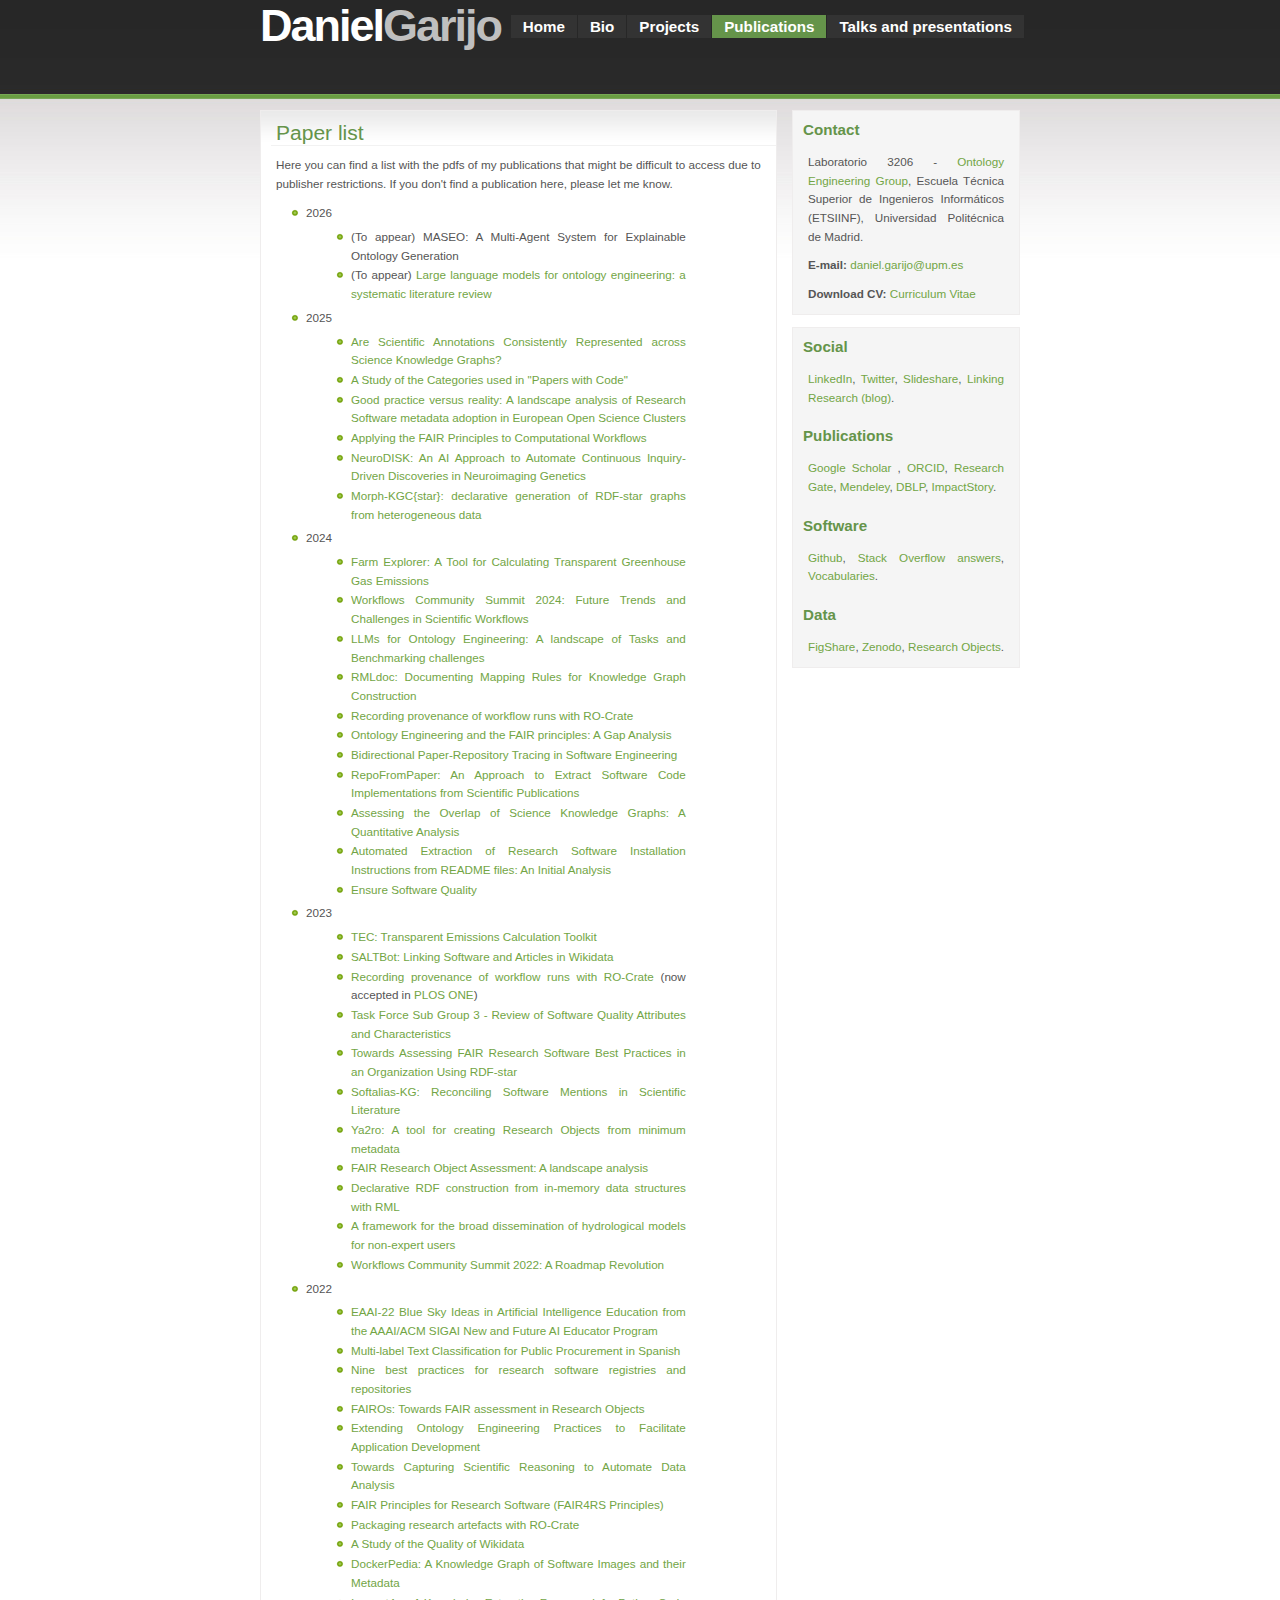
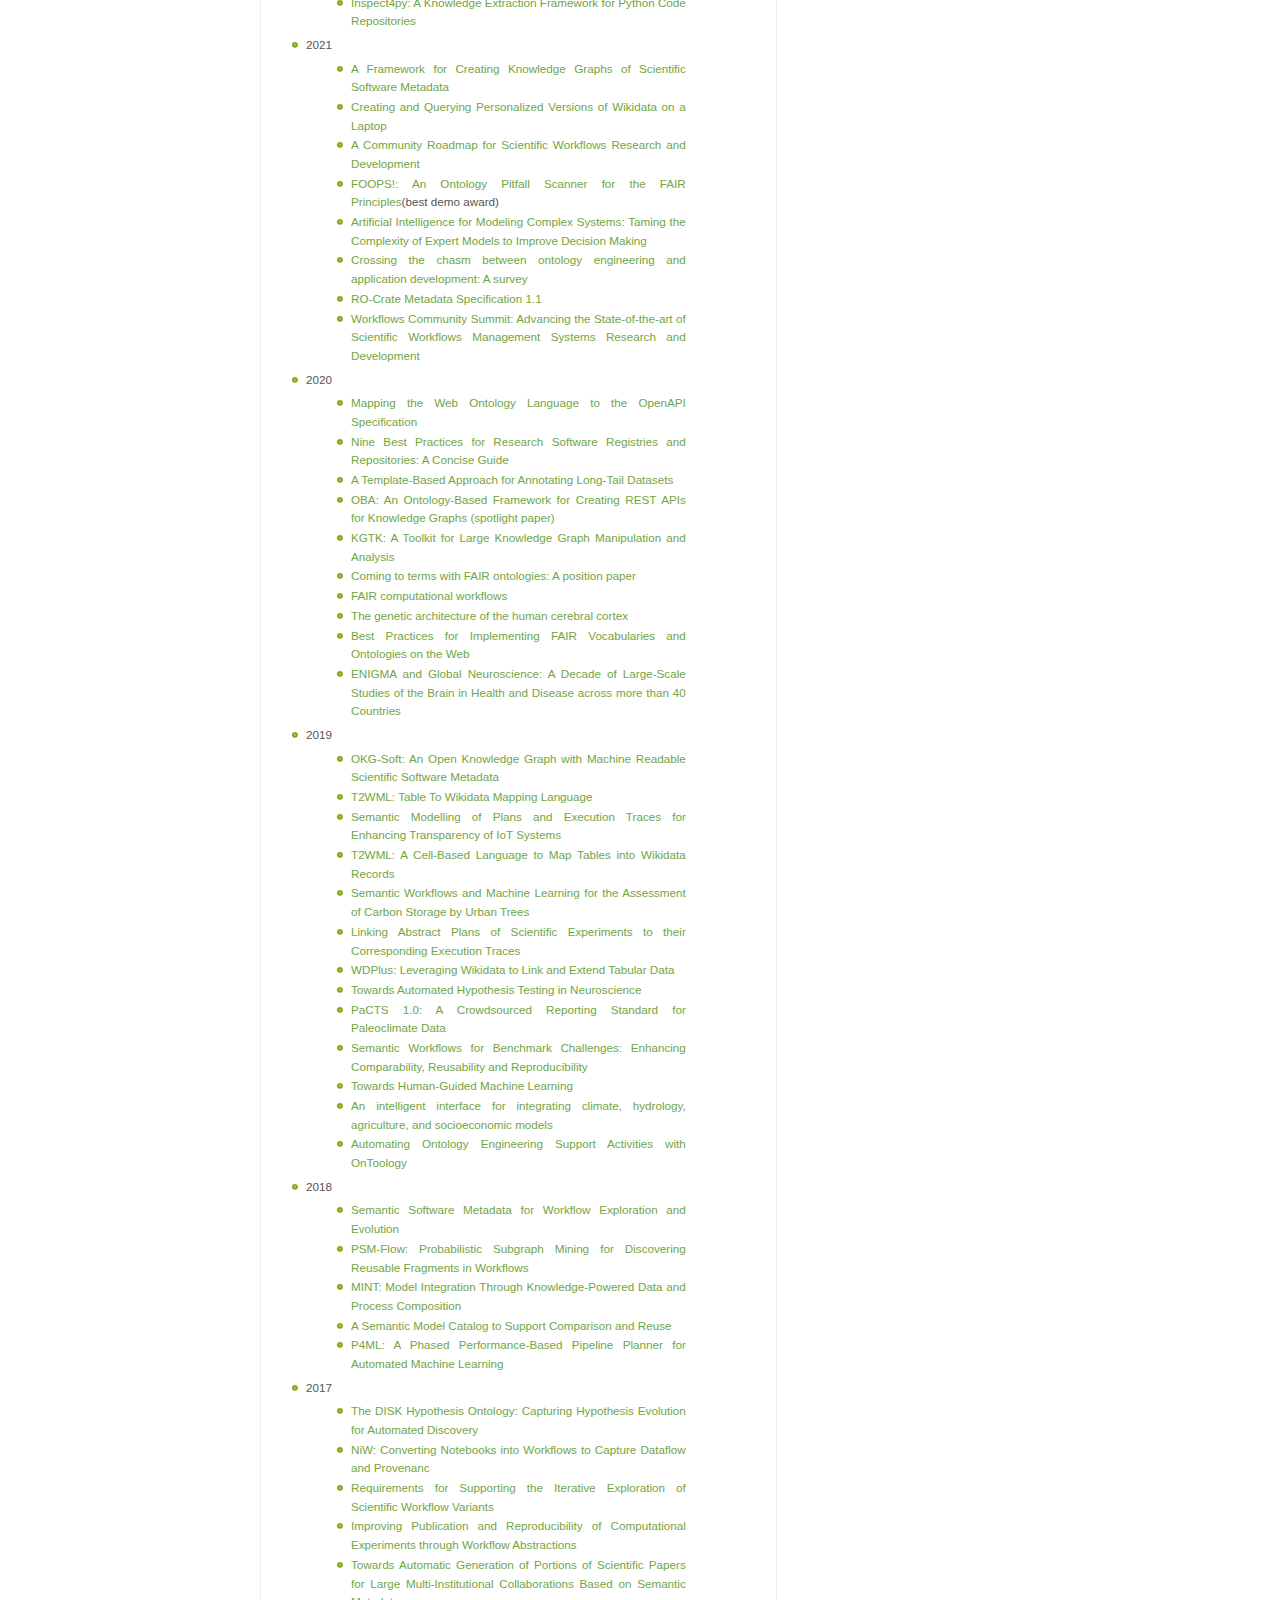
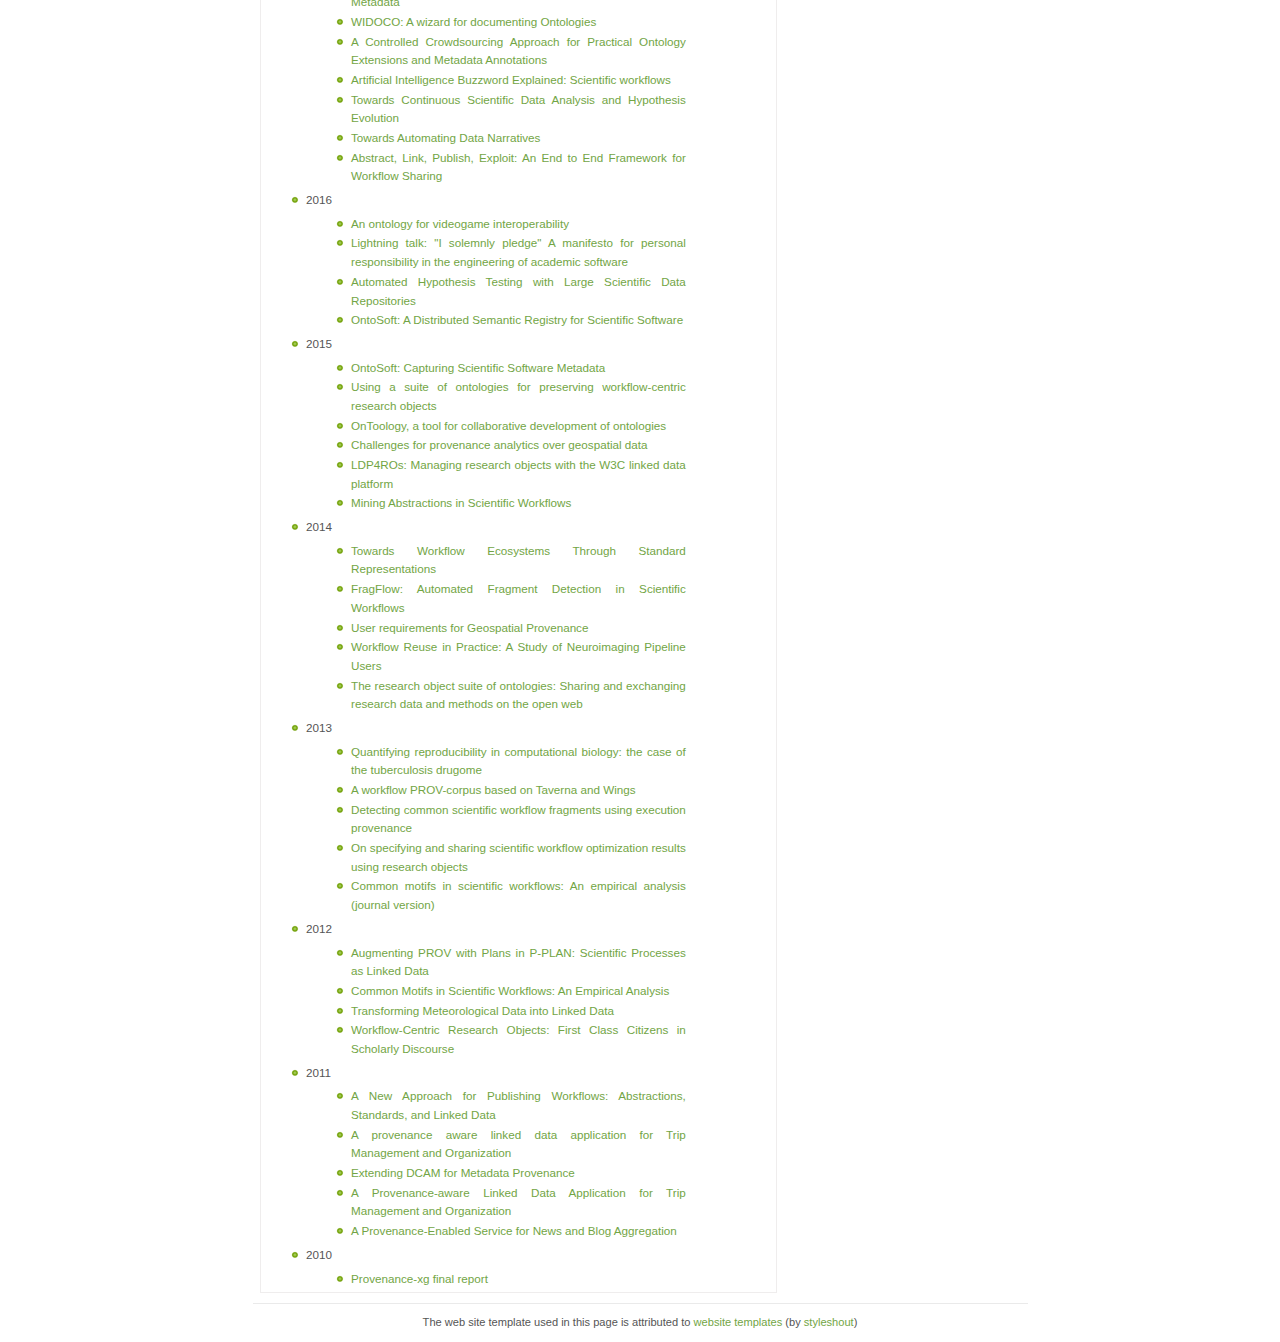
<file: papers.html>
<!DOCTYPE html>

<html prefix="dc: http://purl.org/dc/terms/ schema: http://schema.org/ prov: http://www.w3.org/ns/prov# foaf: http://xmlns.com/foaf/0.1/">

<head>

<meta name="Description" content="Daniel Garijo's personal page" />
<meta name="Keywords" content="personal page, bio" />
<meta http-equiv="Content-Type" content="text/html; charset=UTF-8" />
<meta name="Robots" content="index,follow" />
<meta property="dc:creator prov:wasAttributedTo schema:creator foaf:primaryTopic" content="http://delicias.dia.fi.upm.es/members/DGarijo/#me" />
<meta property="prov:wasDerivedFrom" content="http://www.styleshout.com/templates/preview/PixelGreen13/index.html" />
<title property="dc:title">Daniel Garijo</title>
<link rel="stylesheet" href="images/PixelGreen.css" type="text/css" />
<!-- Global site tag (gtag.js) - Google Analytics -->
<script async src="https://www.googletagmanager.com/gtag/js?id=UA-118708256-1"></script>
<script>
  window.dataLayer = window.dataLayer || [];
  function gtag(){dataLayer.push(arguments);}
  gtag('js', new Date());

  gtag('config', 'UA-118708256-1');
</script>


</head>

<body resource="https://w3id.org/people/dgarijo" typeOf="foaf:Person schema:Person prov:Person dc:Agent">
<div id="wrap">

	<div id="header">
	<div id="header-content">

		<h1 id="logo" property="foaf:name schema:name" content="Daniel Garijo"><a href="index.html" >Daniel<span class="gray">Garijo</span></a></h1>


		<!-- Menu Tabs -->
		<div>
		<ul>
			<li><a href="index.html">Home</a></li>
			<li><a href="biography.html" >Bio</a></li>
			<li><a href="projects.html">Projects</a></li>
			<li><a href="publications.html" id="current">Publications</a></li>
			<li><a href="talks.html">Talks and presentations</a></li>
		</ul>
		</div>


	</div>
	</div>
	<div class="headerphoto"></div>
	<!-- content-wrap starts here -->
	<div id="content-wrap"><div id="content">

		<div id="sidebar" >

      <div class="sidebox">

				<h1>Contact</h1>
				<p>
				Laboratorio 3206 -
				<span resource="https://oeg.fi.upm.es#this" typeOf="foaf:Group schema:Organization">
					<span property="foaf:title" content="Ontology Engineering Group">
					<a property="foaf:homePage" href="https://oeg.fi.upm.es//" >Ontology Engineering Group</a>,
					<a property="foaf:member schema:member" href="https://w3id.org/people/dgarijo" ></a>
					</span>
				</span> Escuela Técnica Superior de Ingenieros Informáticos (ETSIINF), Universidad Politécnica de Madrid.
				<!-- Additional metadata in rdf-a about me -->
				<span property="schema:alumniOf" resource="http://semanticweb.org/wiki/Universidad_Complutense_de_Madrid"></span>
				<span property="schema:memberOf" resource="https://oeg.fi.upm.es#this"></span>
				<span property="foaf:publications" resource="http://scholar.google.es/citations?user=meb5L6oAAAAJ"></span>
				</p>
				<p><strong>E-mail:</strong> <a href="mailto:daniel.garijo@upm.es" property="foaf:mbox schema:mail">daniel.garijo@upm.es</a></p>
                <p><strong>Download CV:</strong> <a href="cv.pdf">Curriculum Vitae</a></p>
			</div>
			<div class="sidebox">

				<h1>Social</h1>
				<p>
				<a href="http://es.linkedin.com/pub/daniel-garijo/7/b17/a77">LinkedIn</a>, <a href="https://twitter.com/dgarijov">Twitter</a>, <a href="http://www.slideshare.net/dgarijo">Slideshare</a>, <a href="http://linkingresearch.wordpress.com/">Linking Research (blog)</a>.</p>
				<h1>Publications</h1>
				<p>
				<a href="http://scholar.google.es/citations?user=meb5L6oAAAAJ">Google Scholar </a>, <a href="http://orcid.org/0000-0003-0454-7145">ORCID</a>, <a href="https://www.researchgate.net/profile/Daniel_Garijo/">Research Gate</a>, <a href="http://www.mendeley.com/profiles/daniel-garijo/">Mendeley</a>, <a href="http://dblp.uni-trier.de/pers/hd/g/Garijo:Daniel.html">DBLP</a>, <a href="https://impactstory.org/u/0000-0003-0454-7145">ImpactStory</a>.
				</p>
				<h1>Software</h1>
				<p>
				<a href="https://github.com/dgarijo/">Github</a>, <a href="http://stackoverflow.com/users/3772440/daniel-garijo">Stack Overflow answers</a>, <a href="http://dgarijo.github.io/Vocabularies/">Vocabularies</a>.
				</p>
				<h1>Data</h1>
				<p><a href="https://figshare.com/authors/Daniel_Garijo/447977">FigShare</a>, <a href="https://zenodo.org/search?page=1&size=20&q=Daniel%20Garijo">Zenodo</a>, <a href="http://dgarijo.github.io/ResearchObjects/">Research Objects</a>.</p>
			</div>

		</div>

		<div id="main">

			<div class="post">

				<h1>Paper list</h1>
				<p>Here you can find a list with the pdfs of my publications that might be difficult to access due to publisher restrictions. If you don't find a publication here, please let me know. </p>
				<ul>
					<li>2026</li>
                    <ul>
						<li>(To appear) MASEO: A Multi-Agent System for Explainable Ontology Generation</li>
						<li>(To appear) <a href="https://www.semantic-web-journal.net/system/files/swj4001.pdf">Large language models for ontology engineering: a systematic literature review</a></li>
					</ul>

					<li>2025</li>
                    <ul>
						<li><a href="https://ceur-ws.org/Vol-4065/paper02.pdf">Are Scientific Annotations Consistently Represented across Science Knowledge Graphs?</a></li>
						<li><a href="https://ceur-ws.org/Vol-3977/NSLP-03.pdf">A Study of the Categories used in "Papers with Code"</a></li>
						<li><a href="https://dgarijo.com/papers/El_Hounsri_MSR_2025_landscape_analysis_CR.pdf">Good practice versus reality: A landscape analysis of Research Software metadata adoption in European Open Science Clusters</a></li>
						<li><a href="https://doi.org/10.1038/s41597-025-04451-9">Applying the FAIR Principles to Computational Workflows</a></li>
						<li><a href="https://www.biorxiv.org/content/early/2025/02/19/2025.02.14.638360.full.pdf">NeuroDISK: An AI Approach to Automate Continuous Inquiry-Driven Discoveries in Neuroimaging Genetics</a></li>
						<li><a href="https://dgarijo.com/papers/swj_arenas_2024.pdf">Morph-KGC{star}: declarative generation of RDF-star graphs from heterogeneous data</a></li>
					</ul>

					<li>2024</li>
                    <ul>
						<li><a href="https://ceur-ws.org/Vol-3828/paper31.pdf">Farm Explorer: A Tool for Calculating Transparent Greenhouse Gas Emissions</a></li>
						<li><a href="https://zenodo.org/doi/10.5281/zenodo.13844758">Workflows Community Summit 2024: Future Trends and Challenges in Scientific Workflows</a></li>
						<li><a href="https://ceur-ws.org/Vol-3953/364.pdf">LLMs for Ontology Engineering: A landscape of Tasks and Benchmarking challenges</a></li>
						<li><a href="https://dgarijo.com/papers/toledo2024rmldoc.pdf">RMLdoc: Documenting Mapping Rules for Knowledge Graph Construction</a></li>
						<li><a href="https://dgarijo.com/papers/journal.pone.0309210.pdf">Recording provenance of workflow runs with RO-Crate</a></li>
						<li><a href="https://dgarijo.com/papers/poveda_et_al_24.pdf">Ontology Engineering and the FAIR principles: A Gap Analysis</a></li>
						<li><a href="https://dgarijo.com/papers/msr_2024.pdf">Bidirectional Paper-Repository Tracing in Software Engineering</a></li>
						<li><a href="https://dgarijo.com/papers/stankovsi_2024.pdf">RepoFromPaper: An Approach to Extract Software Code Implementations from Scientific Publications</a></li>
						<li><a href="https://dgarijo.com/papers/tabitha_2024.pdf">Assessing the Overlap of Science Knowledge Graphs: A Quantitative Analysis</a></li>
						<li><a href="https://dgarijo.com/papers/utrilla_2024.pdf">Automated Extraction of Research Software Installation Instructions from README files: An Initial Analysis</a></li>
						<li><a href="https://hal.science/hal-04485911/file/EnsureSoftwareQuality-v1.0.0.pdf">Ensure Software Quality</a></li>
					</ul>
					
                    <li>2023</li>
                    <ul>
						<li><a href="https://dgarijo.com/papers/TEC_Toolkit_ISWC_2023.pdf">TEC: Transparent Emissions Calculation Toolkit</a></li>
						<li><a href="https://ceur-ws.org/Vol-3640/paper12.pdf">SALTBot: Linking Software and Articles in Wikidata</a></li>
						<li><a href="https://arxiv.org/pdf/2312.07852.pdf">Recording provenance of workflow runs with RO-Crate</a> (now accepted in <a href="https://doi.org/10.1371/journal.pone.0309210">PLOS ONE</a>)</li>
						<li><a href="https://hal.science/hal-04184377">Task Force Sub Group 3 - Review of Software Quality Attributes and Characteristics</a></li>
						<li><a href="https://ceur-ws.org/Vol-3526/paper-09.pdf">Towards Assessing FAIR Research Software Best Practices in an Organization Using RDF-star</a></li>
						<li><a href="https://dgarijo.com/papers/ISWC2023_demo_softalias.pdf">Softalias-KG: Reconciling Software Mentions in Scientific Literature</a></li>
                        <li><a href="https://dgarijo.com/papers/Ya2RO_Damalos_2023_DEMO.pdf">Ya2ro: A tool for creating Research Objects from minimum metadata</a></li>
                        <li><a href="https://dgarijo.com/papers/fairos_damalos_23.pdf">FAIR Research Object Assessment: A landscape analysis</a></li>
                        <li><a href="https://dgarijo.com/papers/KGC_ESWC_2023.pdf">Declarative RDF construction from in-memory data structures with RML</a></li>
                        <li><a href="https://dgarijo.com/papers/MINT_MIC_Paper_Submitted.pdf">A framework for the broad dissemination of hydrological models for non-expert users</a></li>
                        <li><a href="https://zenodo.org/record/7750670">Workflows Community Summit 2022: A Roadmap Revolution</a></li>
                    </ul>

                    <li>2022</li>
                    <ul>
                        <li><a href="https://dgarijo.com/papers/blue_sky_cr.pdf">EAAI-22 Blue Sky Ideas in Artificial Intelligence Education from the AAAI/ACM SIGAI New and Future AI Educator Program</a></li>
                        <li><a href="https://dgarijo.com/papers/2022_SEPLN_CPV.pdf">Multi-label Text Classification for Public Procurement in Spanish</a> </li>
                        <li><a href="https://dgarijo.com/papers/nine_best_practices.pdf">Nine best practices for research software registries and repositories</a> </li>
                        <li><a href="https://dgarijo.com/papers/TPDL2022_gonzalez.pdf">FAIROs: Towards FAIR assessment in Research Objects</a> </li>
                        <li><a href="https://dgarijo.com/papers/EKAW2022_espinoza.pdf">Extending Ontology Engineering Practices to Facilitate Application Development</a> </li>
                        <li><a href="https://dgarijo.com/papers/gil_et_al_cogsci_2022.pdf">Towards Capturing Scientific Reasoning to Automate Data Analysis</a> </li>
                        <li><a href="https://dgarijo.com/papers/FAIR4RS_2022.pdf">FAIR Principles for Research Software (FAIR4RS Principles)</a> </li>
                        <li><a href="https://dgarijo.com/papers/ro_crate_data_science.pdf">Packaging research artefacts with RO-Crate</a> </li>
                        <li><a href="https://dgarijo.com/papers/a_study_wikidata_2022.pdf">A Study of the Quality of Wikidata</a> </li>
                        <li><a href="https://dgarijo.com/papers/reproducibility_docker.pdf">DockerPedia: A Knowledge Graph of Software Images and their Metadata</a> </li>
                        <li><a href="https://dgarijo.com/papers/inspect4py_MSR2022.pdf">Inspect4py: A Knowledge Extraction Framework for Python Code Repositories</a></li>
                    </ul>
                    <li>2021</li>
                    <ul>
                        <li><a href="https://direct.mit.edu/qss/article-pdf/doi/10.1162/qss_a_00167/1971225/qss_a_00167.pdf">A Framework for Creating Knowledge Graphs of Scientific Software Metadata</a> </li>
                        <li><a href="http://ceur-ws.org/Vol-2982/paper-4.pdf">Creating and Querying Personalized Versions of Wikidata on a Laptop</a> </li>
                        <li><a href="https://arxiv.org/pdf/2110.02168">A Community Roadmap for Scientific Workflows Research and Development</a> </li>
                        <li><a href="http://ceur-ws.org/Vol-2980/paper321.pdf">FOOPS!: An Ontology Pitfall Scanner for the FAIR Principles</a>(best demo award)</li>
                        <li><a href="http://dgarijo.com/papers/MINT-tiis.pdf">Artificial Intelligence for Modeling Complex Systems: Taming the Complexity of Expert Models to Improve Decision Making</a> </li>
                        <li><a href="https://dgarijo.com/papers/jws_survey_2021.pdf">Crossing the chasm between ontology engineering and application development: A survey</a></li>
                        <li><a href="https://w3id.org/ro/crate/1.1">RO-Crate Metadata Specification 1.1</a></li>
                        <li><a href="https://arxiv.org/abs/2106.05177">Workflows Community Summit: Advancing the State-of-the-art of Scientific Workflows Management Systems Research and Development</a></li>
                    </ul>
                    <li>2020</li>
                        <ul>
                        <li><a href="http://dgarijo.com/papers/mapping_owl_to_oas_2020.pdf">Mapping the Web Ontology Language to the OpenAPI Specification</a></li>
                        <li><a href="http://dgarijo.com/papers/nine_best_2020.pdf">Nine Best Practices for Research Software Registries and Repositories: A Concise Guide</li>
                        <li><a href="http://ceur-ws.org/Vol-2722/profiles2020-paper-3.pdf">A Template-Based Approach for Annotating Long-Tail Datasets</a></li>
                        <li><a href="http://dgarijo.com/papers/OBA__Ontology_Based_APIs.pdf">OBA: An Ontology-Based Framework for Creating REST APIs for Knowledge Graphs (spotlight paper)</a></li>
                        <li><a href="http://dgarijo.com/papers/Camera_ready_ISWC__KGTK.pdf">KGTK: A Toolkit for Large Knowledge Graph Manipulation and Analysis</a></li>
                        <li><a href="http://dgarijo.com/papers/EKAW2020_Coming_to_Terms_with_FAIR_Ontologies.pdf">Coming to terms with FAIR ontologies: A position paper</a></li>
                        <li><a href="http://dgarijo.com/papers/fair_wfs2019.pdf">FAIR computational workflows</a></li>
                        <li><a href="http://dgarijo.com/papers/genetic_architecture_of_the_human_cerebral_cor.pdf">The genetic architecture of the human cerebral cortex</a></li>
                        <li><a href="http://dgarijo.com/papers/best_practices2020.pdf">Best Practices for Implementing FAIR Vocabularies and Ontologies on the Web</a></li>
                        <li><a href="http://dgarijo.com/papers/enigma_global.pdf">ENIGMA and Global Neuroscience: A Decade of Large-Scale Studies of the Brain in Health and Disease across more than 40 Countries</a></li>
                        </ul>
                    <li>2019</li>
                        <ul>
                        <li><a href="http://dgarijo.com/papers/OKG-SoftEscience2019.pdf">OKG-Soft: An Open Knowledge Graph with Machine Readable Scientific Software Metadata</a></li>
                        <li><a href="http://dgarijo.com/papers/t2wmlKCAP2019.pdf">T2WML: Table To Wikidata Mapping Language</a></li>
                        <li><a href="http://dgarijo.com/papers/IoT_Systems_AAM2019.pdf">Semantic Modelling of Plans and Execution Traces for Enhancing Transparency of IoT Systems</a></li>
                        <li><a href="http://ceur-ws.org/Vol-2456/paper12.pdf">T2WML: A Cell-Based Language to Map Tables into Wikidata Records</a></li>
                        <li><a href="http://ceur-ws.org/Vol-2526/paper1.pdf">Semantic Workflows and Machine Learning for the Assessment of Carbon Storage by Urban Trees</a></li>
                        <li><a href="http://ceur-ws.org/Vol-2526/short1.pdf">Linking Abstract Plans of Scientific Experiments to their Corresponding Execution Traces</a></li>
                        <li><a href="http://ceur-ws.org/Vol-2526/short4.pdf">WDPlus: Leveraging Wikidata to Link and Extend Tabular Data</a></li>
                        <li><a href="http://dgarijo.com/papers/Enigma_Disk_2019.pdf">Towards Automated Hypothesis Testing in Neuroscience</a></li>
                        <li><a href="https://agupubs.onlinelibrary.wiley.com/doi/epdf/10.1029/2019PA003632">PaCTS 1.0: A Crowdsourced Reporting Standard for Paleoclimate Data</a></li>
                        <li><a href="http://www.isi.edu/~gil/papers/srivastava-etal-psb19.pdf">Semantic Workflows for Benchmark Challenges: Enhancing Comparability, Reusability and Reproducibility</a></li>
                        <li><a href="http://dgarijo.com/papers/iui2019.pdf">Towards Human-Guided Machine Learning</a></li>
                        <li><a href="http://dgarijo.com/papers/iuiDemo2019.pdf">An intelligent interface for integrating climate, hydrology, agriculture, and socioeconomic models</a></li>
                        <li><a href="http://dgarijo.com/papers/JWSsupporting.pdf">Automating Ontology Engineering Support Activities with OnToology</a></li>
                        </ul>

                    <li>2018</li>
                        <ul>
                        <li><a href="https://www.isi.edu/~gil/papers/carvalho-etal-escience18.pdf">Semantic Software Metadata for Workflow Exploration and Evolution</a></li>
                        <li><a href="http://dgarijo.com/papers/psmFlow.pdf">PSM-Flow: Probabilistic Subgraph Mining for Discovering Reusable Fragments in Workflows</a></li>

                        <li><a href="http://dgarijo.com/papers/iemss2018-MINT.pdf">MINT: Model Integration Through Knowledge-Powered Data and Process Composition</a></li>
                        <li><a href="http://dgarijo.com/papers/IEMSs2018-OntoSoft.pdf">A Semantic Model Catalog to Support Comparison and Reuse</a></li>
                        <li><a href="http://dgarijo.com/papers/AutoML2018.pdf">P4ML: A Phased Performance-Based Pipeline Planner for
Automated Machine Learning</a></li>
                        </ul>
					<li>2017</li><ul>
                    <li><a href="http://dgarijo.com/papers/garijo_sciknow17.pdf"/>The DISK Hypothesis Ontology: Capturing Hypothesis Evolution for Automated Discovery</a></li>
                    <li><a href="http://dgarijo.com/papers/carvalho_niw.pdf"/>NiW: Converting Notebooks into Workflows to Capture Dataflow and Provenanc</a></li>
                    <li><a href="http://dgarijo.com/papers/carvalho_sciknow17.pdf"/>Requirements for Supporting the Iterative Exploration of Scientific Workflow Variants</a></li>
                    <li><a href="http://dgarijo.com/papers/gil_sciknow17.pdf"/>Improving Publication and Reproducibility of Computational Experiments through Workflow Abstractions</a></li>
                    <li><a href="http://dgarijo.com/papers/semsci17.pdf"/>Towards Automatic Generation of Portions of Scientific Papers for Large Multi-Institutional Collaborations Based on Semantic Metadata</a></li>
					<li><a href="http://dgarijo.com/papers/widoco-iswc2017.pdf">WIDOCO: A wizard for documenting Ontologies</a></li>
					<li><a href="http://dgarijo.com/papers/linkedEarth-iswc2017.pdf">A Controlled Crowdsourcing Approach for Practical Ontology Extensions and Metadata Annotations</a></li>
					<li><a href="http://dgarijo.com/papers/aibuzzword2017.pdf">Artificial Intelligence Buzzword Explained: Scientific workflows</a></li>
					<li><a href="http://dgarijo.com/papers/aaai2017.pdf">Towards Continuous Scientific Data Analysis and Hypothesis Evolution</a></li>
					<li><a href="http://dgarijo.com/papers/iui2017.pdf">Towards Automating Data Narratives</a></li>
					<li><a href="http://dgarijo.com/papers/fgcs2017.pdf">Abstract, Link, Publish, Exploit: An End to End Framework for Workflow Sharing</a></li>
					</ul>
					<li>2016</li><ul>
					<li><a href="http://dgarijo.com/papers/vgo.pdf">An ontology for videogame interoperability</a></li>
					<li><a href="http://dgarijo.com/papers/WSSSPE4_paper_15.pdf">Lightning talk: "I solemnly pledge" A manifesto for personal responsibility in the engineering of academic software</a></li>
					<li><a href="http://dgarijo.com/papers/acs2016.pdf">Automated Hypothesis Testing with Large Scientific Data Repositories</a></li>
					<li><a href="http://dgarijo.com/papers/ontoSoft2016.pdf">OntoSoft: A Distributed Semantic Registry for Scientific Software</a></li>
					</ul><li>2015</li><ul>
					<li><a href="http://dgarijo.com/papers/gil-etal-kcap2015.pdf">OntoSoft: Capturing Scientific Software Metadata</a></li>
					<li><a href="http://dgarijo.com/papers/ros.pdf">Using a suite of ontologies for preserving workflow-centric research objects</a></li>
					<li><a href="http://dgarijo.com/papers/ontoology.pdf">OnToology, a tool for collaborative development of ontologies</a></li>
					<li><a href="http://dgarijo.com/papers/geo.pdf">Challenges for provenance analytics over geospatial data</a></li>
					<li><a href="http://dgarijo.com/papers/garijo-savesd2015.pdf">LDP4ROs: Managing research objects with the W3C linked data platform</a></li>
					<li><a href="http://dgarijo.com/papers/tesis.pdf">Mining Abstractions in Scientific Workflows</a></li>
					</ul><li>2014</li><ul>
					<li><a href="http://dgarijo.com/papers/west-works14.pdf">Towards Workflow Ecosystems Through Standard Representations</a></li>
					<li><a href="http://dgarijo.com/papers/fragflow-escience14.pdf">FragFlow: Automated Fragment Detection in Scientific Workflows</a></li>
					<li><a href="http://dgarijo.com/papers/prov-analytics.pdf">User requirements for Geospatial Provenance</a></li>
					<li><a href="http://dgarijo.com/papers/usersurvey-escience14.pdf">Workflow Reuse in Practice: A Study of Neuroimaging Pipeline Users</a></li>
					<li><a href="http://dgarijo.com/papers/ro.pdf">The research object suite of ontologies: Sharing and exchanging research data and methods on the open web</a></li>
					</ul><li>2013</li><ul>
                    <li><a href="http://dgarijo.com/papers/plos.pdf">Quantifying reproducibility in computational biology: the case of the tuberculosis drugome</a></li>
					<li><a href="http://dgarijo.com/papers/prov-bench-paper.pdf">A workflow PROV-corpus based on Taverna and Wings</a></li>
					<li><a href="http://dgarijo.com/papers/paperKCAP2013.pdf">Detecting common scientific workflow fragments using execution provenance</a></li>
					<li><a href="http://dgarijo.com/papers/works13.pdf">On specifying and sharing scientific workflow optimization results using research objects</a></li>
					<li><a href="http://dgarijo.com/papers/fgcs-paper-motifs.pdf">Common motifs in scientific workflows: An empirical analysis (journal version)</a></li>
					</ul><li>2012</li><ul>
					<li><a href="http://dgarijo.com/papers/p-plan-lisc2012.pdf">Augmenting PROV with Plans in P-PLAN: Scientific Processes as Linked Data</a></li>
					<li><a href="http://dgarijo.com/papers/motifs2012.pdf">Common Motifs in Scientific Workflows: An Empirical Analysis</a></li>
					<li><a href="http://dgarijo.com/papers/meteo.pdf">Transforming Meteorological Data into Linked Data</a></li>
					<li><a href="http://dgarijo.com/papers/sepublica2012.pdf">Workflow-Centric Research Objects: First Class Citizens in Scholarly Discourse</a></li>
					</ul><li>2011</li><ul>
					<li><a href="http://dgarijo.com/papers/works11.pdf">A New Approach for Publishing Workflows: Abstractions, Standards, and Linked Data</a></li>
					<li><a href="http://dgarijo.com/papers/tc2011_submission_2.pdf">A provenance aware linked data application for Trip Management and Organization</a></li>
					<li><a href="http://dgarijo.com/papers/dc2011.pdf">Extending DCAM for Metadata Provenance</a></li>
                    <li><a href="http://dgarijo.com/papers/dc2011.pdf">A Provenance-aware Linked Data Application for Trip Management and Organization</a></li>
                    <li><a href="http://oa.upm.es/6567/">A Provenance-Enabled Service for News and Blog Aggregation</a></li>
					</ul><li>2010</li><ul>
                    <li><a href="https://www.w3.org/2005/Incubator/prov/XGR-prov-20101214/">Provenance-xg final report</a></li>
                    </ul>
				</ul>
			</div>

		</div>

	<!-- content-wrap ends here -->
	</div></div>

<!-- footer starts here -->
<div id="footer">
<div id="footer-content" style="text-align: center;">
	<p>The web site template used in this page is attributed to <a href="http://www.bluewebtemplates.com/" title="Website Templates">website templates</a> (by <a href="http://www.styleshout.com/">styleshout</a>) <br /></p>
</div>
</div>
<!-- footer ends here -->

<!-- wrap ends here -->
</div>

</body>
</html>
</file>
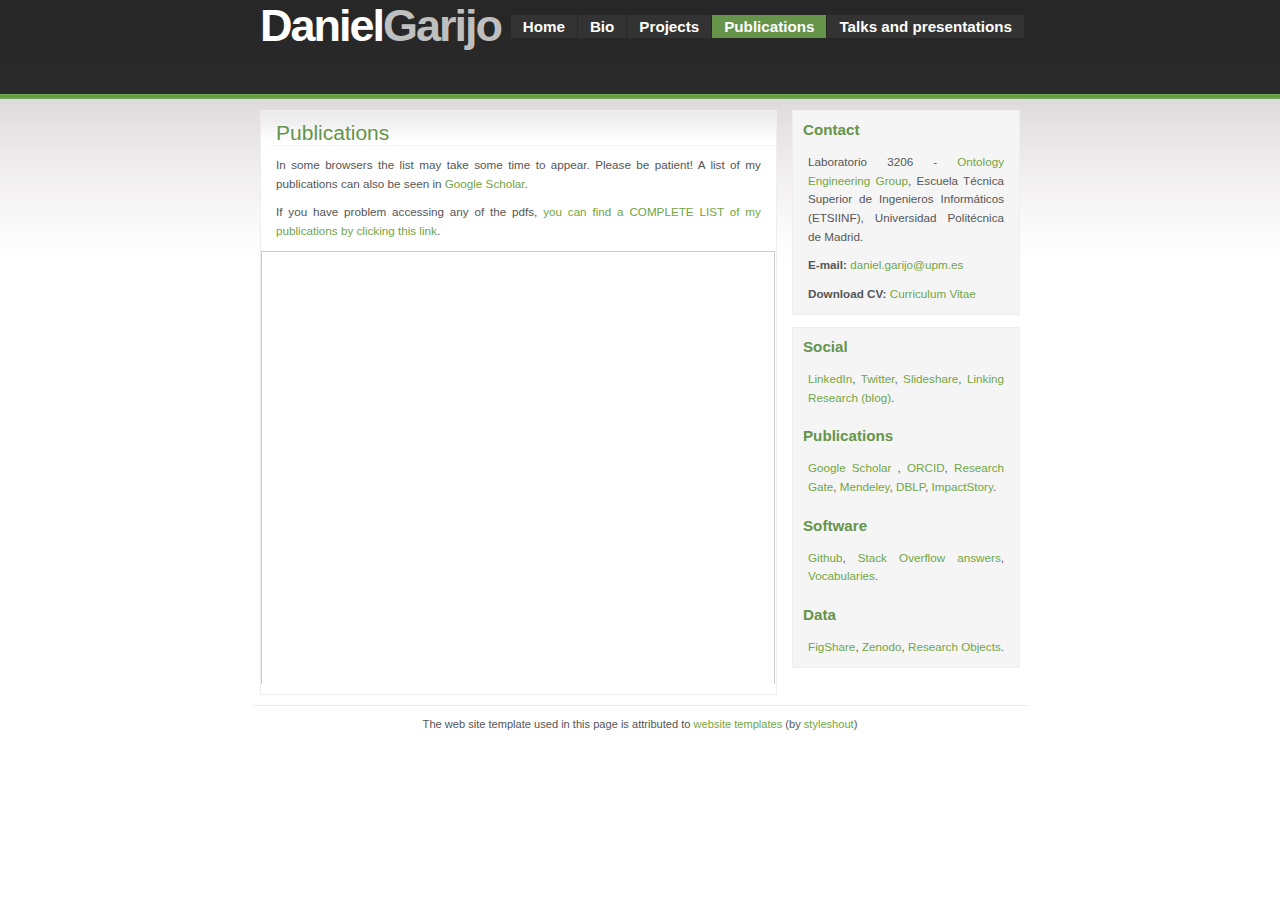
<file: publications.html>
<!DOCTYPE html>

<html prefix="dc: http://purl.org/dc/terms/ schema: http://schema.org/ prov: http://www.w3.org/ns/prov# foaf: http://xmlns.com/foaf/0.1/">

<head>

<meta name="Description" content="Daniel Garijo's personal page" />
<meta name="Keywords" content="personal page, bio" />
<meta http-equiv="Content-Type" content="text/html; charset=UTF-8" />
<meta name="Robots" content="index,follow" />
<meta property="dc:creator prov:wasAttributedTo schema:creator foaf:primaryTopic" content="http://delicias.dia.fi.upm.es/members/DGarijo/#me" />
<meta property="prov:wasDerivedFrom" content="http://www.styleshout.com/templates/preview/PixelGreen13/index.html" />
<title property="dc:title">Daniel Garijo</title>
<link rel="stylesheet" href="images/PixelGreen.css" type="text/css" />
<!-- Global site tag (gtag.js) - Google Analytics -->
<script async src="https://www.googletagmanager.com/gtag/js?id=UA-118708256-1"></script>
<script>
  window.dataLayer = window.dataLayer || [];
  function gtag(){dataLayer.push(arguments);}
  gtag('js', new Date());

  gtag('config', 'UA-118708256-1');
</script>



</head>

<body resource="https://w3id.org/people/dgarijo" typeOf="foaf:Person schema:Person prov:Person dc:Agent">
<div id="wrap">

	<div id="header">
	<div id="header-content">

		<h1 id="logo" property="foaf:name schema:name" content="Daniel Garijo"><a href="index.html" >Daniel<span class="gray">Garijo</span></a></h1>


		<!-- Menu Tabs -->
		<div>
		<ul>
			<li><a href="index.html">Home</a></li>
			<li><a href="biography.html" >Bio</a></li>
			<li><a href="projects.html">Projects</a></li>
			<li><a href="publications.html" id="current">Publications</a></li>
			<li><a href="talks.html">Talks and presentations</a></li>
		</ul>
		</div>


	</div>
	</div>
	<div class="headerphoto"></div>
	<!-- content-wrap starts here -->
	<div id="content-wrap"><div id="content">

		<div id="sidebar" >

      <div class="sidebox">

				<h1>Contact</h1>
				<p>
				Laboratorio 3206 -
				<span resource="https://oeg.fi.upm.es#this" typeOf="foaf:Group schema:Organization">
					<span property="foaf:title" content="Ontology Engineering Group">
					<a property="foaf:homePage" href="https://oeg.fi.upm.es//" >Ontology Engineering Group</a>,
					<a property="foaf:member schema:member" href="https://w3id.org/people/dgarijo" ></a>
					</span>
				</span> Escuela Técnica Superior de Ingenieros Informáticos (ETSIINF), Universidad Politécnica de Madrid.
				<!-- Additional metadata in rdf-a about me -->
				<span property="schema:alumniOf" resource="http://semanticweb.org/wiki/Universidad_Complutense_de_Madrid"></span>
				<span property="schema:memberOf" resource="https://oeg.fi.upm.es#this"></span>
				<span property="foaf:publications" resource="http://scholar.google.es/citations?user=meb5L6oAAAAJ"></span>
				</p>
				<p><strong>E-mail:</strong> <a href="mailto:daniel.garijo@upm.es" property="foaf:mbox schema:mail">daniel.garijo@upm.es</a></p>
                <p><strong>Download CV:</strong> <a href="cv.pdf">Curriculum Vitae</a></p>
			</div>
			<div class="sidebox">

				<h1>Social</h1>
				<p>
				<a href="http://es.linkedin.com/pub/daniel-garijo/7/b17/a77">LinkedIn</a>, <a href="https://twitter.com/dgarijov">Twitter</a>, <a href="http://www.slideshare.net/dgarijo">Slideshare</a>, <a href="http://linkingresearch.wordpress.com/">Linking Research (blog)</a>.</p>
				<h1>Publications</h1>
				<p>
				<a href="http://scholar.google.es/citations?user=meb5L6oAAAAJ">Google Scholar </a>, <a href="http://orcid.org/0000-0003-0454-7145">ORCID</a>, <a href="https://www.researchgate.net/profile/Daniel_Garijo/">Research Gate</a>, <a href="http://www.mendeley.com/profiles/daniel-garijo/">Mendeley</a>, <a href="http://dblp.uni-trier.de/pers/hd/g/Garijo:Daniel.html">DBLP</a>, <a href="https://impactstory.org/u/0000-0003-0454-7145">ImpactStory</a>.
				</p>
				<h1>Software</h1>
				<p>
				<a href="https://github.com/dgarijo/">Github</a>, <a href="http://stackoverflow.com/users/3772440/daniel-garijo">Stack Overflow answers</a>, <a href="http://dgarijo.github.io/Vocabularies/">Vocabularies</a>.
				</p>
				<h1>Data</h1>
				<p><a href="http://figshare.com/authors/Daniel%20Garijo/447977">FigShare</a>, <a href="https://zenodo.org/search?page=1&size=20&q=Daniel%20Garijo">Zenodo</a>, <a href="http://dgarijo.github.io/ResearchObjects/">Research Objects</a>.</p>
			</div>

		</div>

		<div id="main">

			<div class="post">
				<h1>Publications</h1>
				<p>
				In some browsers the list may take some time to appear. Please be patient! A list of my publications can also be seen in <a href="http://scholar.google.es/citations?user=meb5L6oAAAAJ">Google Scholar</a>.
				</p>
				<p>If you have problem accessing any of the pdfs, <a href="papers.html">you can find a COMPLETE LIST of my publications by clicking this link</a>.</p>


                <iframe src="https://bibbase.org/show?bib=http%3A%2F%2Fdgarijo.com%2Fgarijo.bib"width="512" height="432" frameborder="0" marginwidth="0" marginheight="0" scrolling="yes" style="border:1px solid #CCC;border-width:1px 1px 0;margin-bottom:5px" allowfullscreen></iframe>

			</div>

		</div>

	<!-- content-wrap ends here -->
	</div></div>

<!-- footer starts here -->
<div id="footer">
<div id="footer-content" style="text-align: center;">
	<p>The web site template used in this page is attributed to <a href="http://www.bluewebtemplates.com/" title="Website Templates">website templates</a> (by <a href="http://www.styleshout.com/">styleshout</a>) <br /></p>
</div>
</div>
<!-- footer ends here -->

<!-- wrap ends here -->
</div>

</body>
</html>
</file>
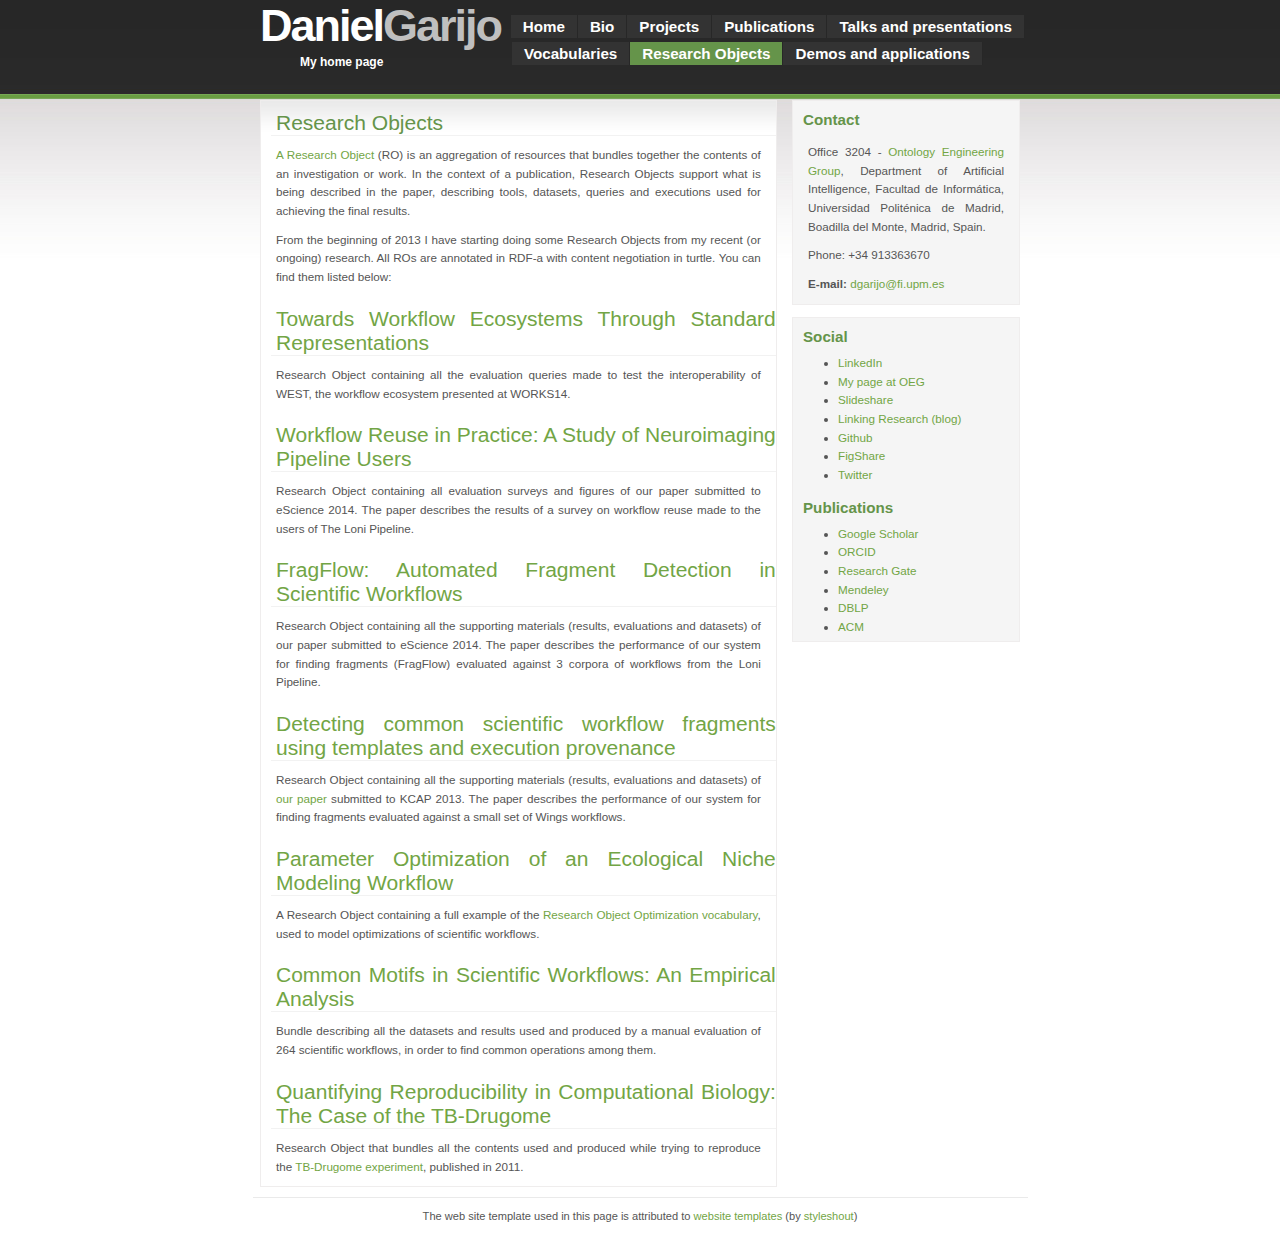
<file: ros.html>
<!DOCTYPE html>

<html prefix="dc: http://purl.org/dc/terms/ schema: http://schema.org/ prov: http://www.w3.org/ns/prov# foaf: http://xmlns.com/foaf/0.1/">

<head>

<meta name="Description" content="Daniel Garijo's personal page" />
<meta name="Keywords" content="personal page, bio" />
<meta http-equiv="Content-Type" content="text/html; charset=UTF-8" />
<meta name="Robots" content="index,follow" />
<meta property="dc:creator prov:wasAttributedTo schema:creator foaf:primaryTopic" content="http://delicias.dia.fi.upm.es/members/DGarijo/#me" />
<meta property="prov:wasDerivedFrom" content="http://www.styleshout.com/templates/preview/PixelGreen13/index.html" />
<title property="dc:title">Daniel Garijo</title>
<link rel="stylesheet" href="images/PixelGreen.css" type="text/css" />


</head>

<body resource="http://delicias.dia.fi.upm.es/members/DGarijo/#me" typeOf="foaf:Person schema:Person prov:Person dc:Agent">
<div id="wrap">

	<div id="header">
	<div id="header-content">	
		
		<h1 id="logo" property="foaf:name schema:name" content="Daniel Garijo"><a href="index.html" >Daniel<span class="gray">Garijo</span></a></h1>	
		<h2 id="slogan">My home page</h2>		
		
		<!-- Menu Tabs -->
		<div>
		<ul>
			<li><a href="index.html">Home</a></li>
			<li><a href="biography.html" >Bio</a></li>
			<li><a href="projects.html">Projects</a></li>
			<li><a href="publications.html">Publications</a></li>
			<li><a href="talks.html">Talks and presentations</a></li>								
		</ul>		
		<ul style="margin-top:27px;">
			<li style="margin-left:42px;"><a href="vocs.html">Vocabularies</a></li>
			<li><a href="ros.html" id="current">Research Objects</a></li>
			<li><a href="apps.html">Demos and applications</a></li>
		</ul>			
		</div>
			
	
	</div>
	</div>
	
	<!-- content-wrap starts here -->
	<div id="content-wrap"><div id="content">		
		
		<div id="sidebar" >
		
			<div class="sidebox">
			
				<h1>Contact</h1>
				<p>
				Office 3204 - 
				<span resource="http://www.oeg-upm.net/#this" typeOf="foaf:Group schema:Organization">
					<span property="foaf:title" content="Ontology Engineering Group">
					<a property="foaf:homePage" href="http://www.oeg-upm.net/" >Ontology Engineering Group</a>,
					<a property="foaf:member schema:member" href="http://delicias.dia.fi.upm.es/members/DGarijo/#me" ></a>
					</span>					
				</span> Department of Artificial Intelligence, 
				Facultad de Inform&aacute;tica, Universidad Polit&eacute;nica de Madrid,
				Boadilla del Monte, Madrid, Spain.
				<!-- Additional metadata in rdf-a about me -->
				<span property="schema:alumniOf schema:worksFor" resource="http://dbpedia.org/resource/Technical_University_of_Madrid"></span>
				<span property="schema:alumniOf" resource="http://semanticweb.org/wiki/Universidad_Complutense_de_Madrid"></span>
				<span property="schema:memberOf" resource="http://www.oeg-upm.net/#this"></span>
				<span property="foaf:publications" resource="http://scholar.google.es/citations?user=meb5L6oAAAAJ"></span>
				<span property="foaf:currentProject" resource="http://mayor2.dia.fi.upm.es/oeg-upm/index.php/en/activeprojects/136-wf4ever#this"></span>
				<span property="foaf:pastProject" resource="http://mayor2.dia.fi.upm.es/oeg-upm/index.php/en/completedprojects/65-webenemasuno#this"></span>				
				</p>
				<p><span property="foaf:phone schema:telephone" content="+34913363670">Phone:</span> +34 913363670</p>
				<p><strong>E-mail:</strong> <a href="mailto:dgarijo@fi.upm.es" property="foaf:mbox schema:mail">dgarijo@fi.upm.es</a></p>						
			</div>
			<div class="sidebox">
			
				<h1>Social</h1>
				<ul>				
				<li><a href="http://es.linkedin.com/pub/daniel-garijo/7/b17/a77">LinkedIn</a></li>
				<li><a href="http://www.oeg-upm.net/index.php/en/phdstudents/28-dgarijo">My page at OEG</a></li>
				<li><a href="http://www.slideshare.net/dgarijo">Slideshare</a></li>				
				<li><a href="http://linkingresearch.wordpress.com/">Linking Research (blog)</a></li>
				<li><a href="https://github.com/dgarijo/">Github</a></li>
				<li><a href="http://figshare.com/authors/Daniel%20Garijo/447977">FigShare</a></li>
				<li><a href="https://twitter.com/dgarijov">Twitter</a></li>
				</ul>
				<h1>Publications</h1>
				<ul>
				<li><a href="http://scholar.google.es/citations?user=meb5L6oAAAAJ">Google Scholar </a></li>
				<li><a href="http://orcid.org/0000-0003-0454-7145">ORCID</a></li>
				<li><a href="https://www.researchgate.net/profile/Daniel_Garijo/">Research Gate</a></li>
				<li><a href="http://www.mendeley.com/profiles/daniel-garijo/">Mendeley</a></li>					
				<li><a href="http://dblp.uni-trier.de/pers/hd/g/Garijo:Daniel.html">DBLP</a></li>
				<li><a href="http://dl.acm.org/author_page.cfm?id=81490649940">ACM</a></li>	
				</ul>
			</div>			
							
		</div>	
	
		<div id="main">		
		
			<div class="post">
			
				<h1>Research Objects</h1>
				<p><a href="http://www.researchobject.org/">A Research Object</a> (RO) is an aggregation of resources that bundles together the contents of an investigation or work. 
				In the context of a publication, Research Objects support what is being described in the paper, describing tools, 
				datasets, queries and executions used for achieving the final results. </p>
				<p>From the beginning of 2013 I have starting doing some Research Objects from my recent (or ongoing) research. All ROs are annotated 
				in RDF-a with content negotiation in turtle. You can find them listed below:
				</p>
				<!--<h1><a href="http://purl.org/net/infrastructure-and-fragments-ro">Improving Diagnose and Repair in Scientific Workflows: a Context Aware Approach</a></h1>
					<p>This Research Object holds the datasets and queries used to illustrate an approach to improve repair in scientific workflows by using their context.
					It also introduced the <a href="http://purl.org/net/wicus">Wicus network of ontologies</a> and the 
					<a href="http://purl.org/net/wf-fd">Workflow Fragment Description Ontology</a>.
					</p>-->
				<h1><a href="http://rohub.linkeddata.es/WORKS14-WfEcosystems/index.html">Towards Workflow Ecosystems Through Standard Representations</a></h1>
					<p>Research Object containing all the evaluation queries made to test the interoperability of WEST, the workflow ecosystem presented at WORKS14.
					</p>
				<h1><a href="http://rohub.linkeddata.es/eScience2014UserSurvey/index.html">Workflow Reuse in Practice: A Study of Neuroimaging Pipeline Users</a></h1>
					<p>Research Object containing all evaluation surveys and figures of our paper submitted to eScience 2014. The paper describes the results of a survey on workflow reuse made to the users of The Loni Pipeline.
					</p>
				<h1><a href="http://rohub.linkeddata.es/eScience2014FragFlow/">FragFlow: Automated Fragment Detection in Scientific Workflows</a></h1>
					<p>Research Object containing all the supporting materials (results, evaluations and datasets) of our paper submitted to eScience 2014.  The paper describes the performance of our system for finding fragments (FragFlow) evaluated against 3 corpora of workflows from the Loni Pipeline.
					</p>
				<h1><a href="http://rohub.linkeddata.es/Fragment_Finder_page/">Detecting common scientific workflow fragments using templates and execution provenance</a></h1>
					<p>Research Object containing all the supporting materials (results, evaluations and datasets) of <a href="http://dx.doi.org/10.1145/2479832.2479848">our paper</a> submitted to KCAP 2013. The paper describes the performance of our system for finding fragments evaluated against a small set of Wings workflows.
					</p>
				<h1><a href="http://purl.org/net/svm-opt-research-object">Parameter Optimization of an Ecological Niche Modeling Workflow</a></h1>
					<p>A Research Object containing a full example of the <a href="http://purl.org/net/RO-optimization">Research Object Optimization vocabulary</a>,
					  used to model optimizations of scientific workflows.
					</p>
				<h1><a href="http://purl.org/net/ro-motifPaper">Common Motifs in Scientific Workflows: An Empirical Analysis</a></h1>
					<p>Bundle describing all the datasets and results used and produced by a manual evaluation of 264 scientific workflows, 
					in order to find common operations among them. 					   
					</p>
				<h1><a href="http://purl.org/net/ro-TBDrugomeReproducibilityPaper">Quantifying Reproducibility in Computational Biology: The Case of the TB-Drugome</a></h1>
					<p>Research Object that bundles all the contents used and produced while trying to reproduce the 
					<a href="http://www.ploscompbiol.org/article/info%3Adoi%2F10.1371%2Fjournal.pcbi.1000976">TB-Drugome experiment</a>, published in 2011. 
					</p>				
			</div>
					
		</div>					
		
	<!-- content-wrap ends here -->		
	</div></div>

<!-- footer starts here -->	
<div id="footer">
<div id="footer-content" style="text-align: center;">
	<p>The web site template used in this page is attributed to <a href="http://www.bluewebtemplates.com/" title="Website Templates">website templates</a> (by <a href="http://www.styleshout.com/">styleshout</a>) <br /></p>
</div>
</div>
<!-- footer ends here -->
	
<!-- wrap ends here -->
</div>

</body>
</html>
</file>
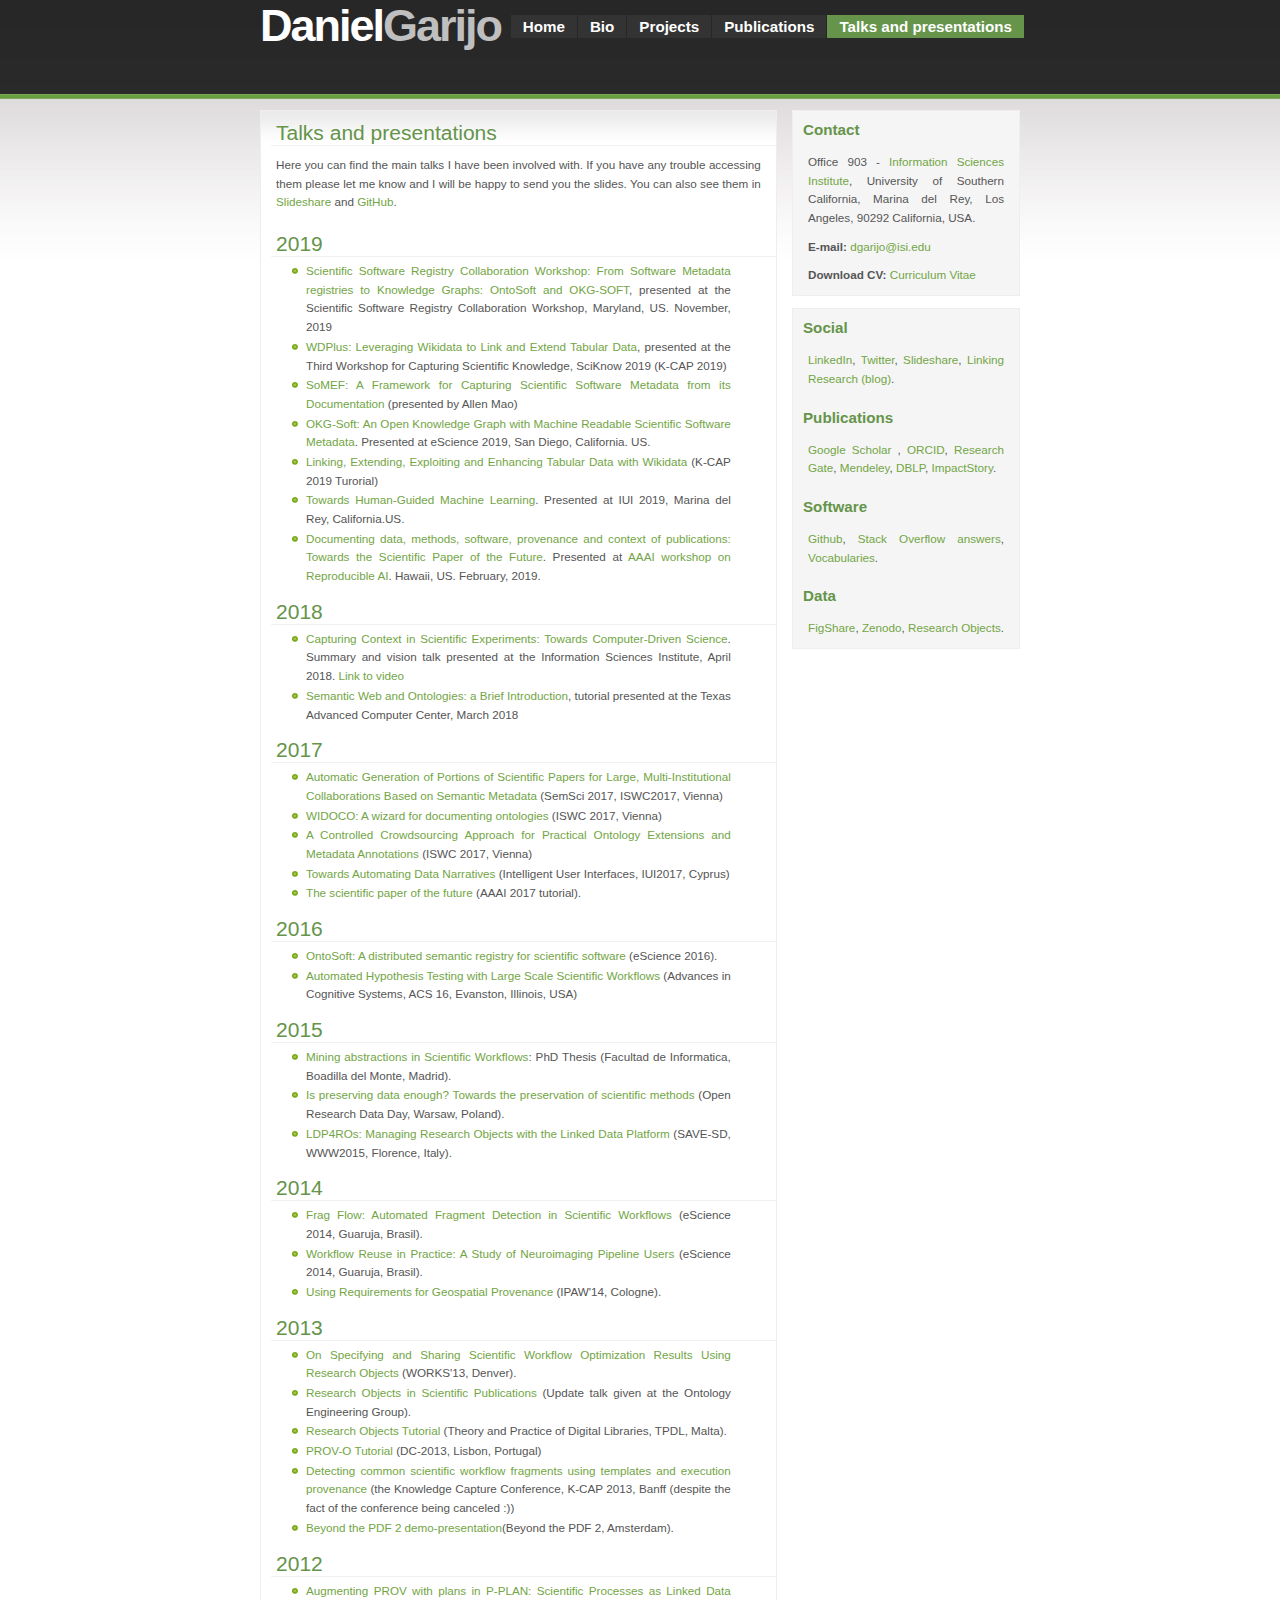
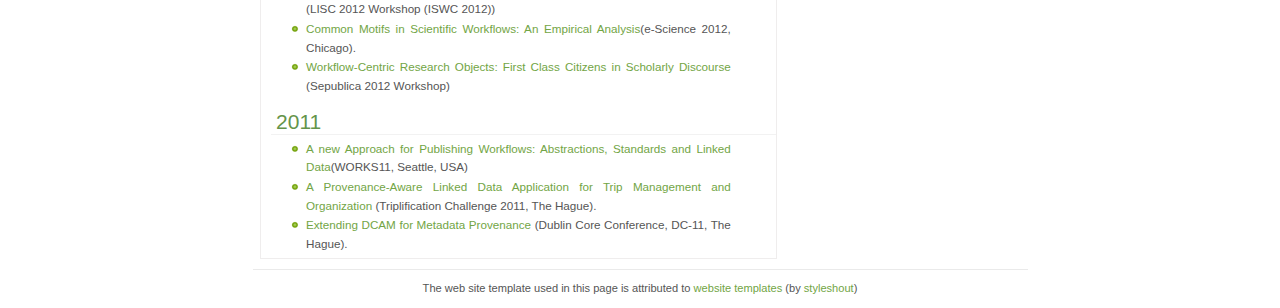
<file: talks.html>
<!DOCTYPE html>

<html prefix="dc: http://purl.org/dc/terms/ schema: http://schema.org/ prov: http://www.w3.org/ns/prov# foaf: http://xmlns.com/foaf/0.1/">

<head>

<meta name="Description" content="Daniel Garijo's personal page" />
<meta name="Keywords" content="personal page, bio" />
<meta http-equiv="Content-Type" content="text/html; charset=UTF-8" />
<meta name="Robots" content="index,follow" />
<meta property="dc:creator prov:wasAttributedTo schema:creator foaf:primaryTopic" content="http://delicias.dia.fi.upm.es/members/DGarijo/#me" />
<meta property="prov:wasDerivedFrom" content="http://www.styleshout.com/templates/preview/PixelGreen13/index.html" />
<title property="dc:title">Daniel Garijo</title>
<link rel="stylesheet" href="images/PixelGreen.css" type="text/css" />
<!-- Global site tag (gtag.js) - Google Analytics -->
<script async src="https://www.googletagmanager.com/gtag/js?id=UA-118708256-1"></script>
<script>
  window.dataLayer = window.dataLayer || [];
  function gtag(){dataLayer.push(arguments);}
  gtag('js', new Date());

  gtag('config', 'UA-118708256-1');
</script>


</head>

<body resource="http://delicias.dia.fi.upm.es/members/DGarijo/#me" typeOf="foaf:Person schema:Person prov:Person dc:Agent">
<div id="wrap">

	<div id="header">
	<div id="header-content">	
		
		<h1 id="logo" property="foaf:name schema:name" content="Daniel Garijo"><a href="index.html" >Daniel<span class="gray">Garijo</span></a></h1>	
			
		
		<!-- Menu Tabs -->
		<div>
		<ul>
			<li><a href="index.html">Home</a></li>
			<li><a href="biography.html" >Bio</a></li>
			<li><a href="projects.html">Projects</a></li>
			<li><a href="publications.html">Publications</a></li>
			<li><a href="talks.html" id="current">Talks and presentations</a></li>								
		</ul>					
		</div>
			
	
	</div>
	</div>
	<div class="headerphoto"></div>
	<!-- content-wrap starts here -->
	<div id="content-wrap"><div id="content">		
		
		<div id="sidebar" >
		
			<div class="sidebox">
			
				<h1>Contact</h1>
				<p>
				Office 903 - 
				<span resource="http://www.isi.edu#this" typeOf="foaf:Group schema:Organization">
					<span property="foaf:title" content="Information Sciences Institute">
					<a property="foaf:homePage" href="http://www.isi.edu" >Information Sciences Institute</a>,
					<a property="foaf:member schema:member" href="https://w3id.org/people/dgarijo" ></a>
					</span>					
				</span> University of Southern California, Marina del Rey, Los Angeles, 90292 California, USA.
				<!-- Additional metadata in rdf-a about me -->
				<span property="schema:alumniOf" resource="http://semanticweb.org/wiki/Universidad_Complutense_de_Madrid"></span>
				<span property="schema:memberOf" resource="http://www.isi.edu#this"></span>
				<span property="foaf:publications" resource="http://scholar.google.es/citations?user=meb5L6oAAAAJ"></span>
				</p>
				<p><strong>E-mail:</strong> <a href="mailto:dgarijo@isi.edu" property="foaf:mbox schema:mail">dgarijo@isi.edu</a></p>
                <p><strong>Download CV:</strong> <a href="cv.pdf">Curriculum Vitae</a></p>
			</div>
			<div class="sidebox">
			
				<h1>Social</h1>
				<p>
				<a href="http://es.linkedin.com/pub/daniel-garijo/7/b17/a77">LinkedIn</a>, <a href="https://twitter.com/dgarijov">Twitter</a>, <a href="http://www.slideshare.net/dgarijo">Slideshare</a>, <a href="http://linkingresearch.wordpress.com/">Linking Research (blog)</a>.</p>
				<h1>Publications</h1>
				<p>
				<a href="http://scholar.google.es/citations?user=meb5L6oAAAAJ">Google Scholar </a>, <a href="http://orcid.org/0000-0003-0454-7145">ORCID</a>, <a href="https://www.researchgate.net/profile/Daniel_Garijo/">Research Gate</a>, <a href="http://www.mendeley.com/profiles/daniel-garijo/">Mendeley</a>, <a href="http://dblp.uni-trier.de/pers/hd/g/Garijo:Daniel.html">DBLP</a>, <a href="https://impactstory.org/u/0000-0003-0454-7145">ImpactStory</a>.
				</p>
				<h1>Software</h1>
				<p>
				<a href="https://github.com/dgarijo/">Github</a>, <a href="http://stackoverflow.com/users/3772440/daniel-garijo">Stack Overflow answers</a>, <a href="http://dgarijo.github.io/Vocabularies/">Vocabularies</a>.
				</p>
				<h1>Data</h1>
				<p><a href="http://figshare.com/authors/Daniel%20Garijo/447977">FigShare</a>, <a href="https://zenodo.org/search?page=1&size=20&q=Daniel%20Garijo">Zenodo</a>, <a href="http://dgarijo.github.io/ResearchObjects/">Research Objects</a>.</p>
			</div>			
							
		</div>	
	
		<div id="main">		
		
			<div class="post">	
					
				<h1>Talks and presentations</h1>
				<p>
				Here you can find the main talks I have been involved with. If you have any trouble accessing
				them please let me know and I will be happy to send you the slides. You can also see them in <a href="http://www.slideshare.net/dgarijo/presentations">Slideshare</a> and <a href="https://github.com/dgarijo/Materials/tree/master/Tutorials">GitHub</a>.
				</p>
                <h1>2019</h1>
                <ul>
                    <li><a href="https://www.slideshare.net/dgarijo/scientific-software-registry-collaboration-workshop-from-software-metadata-registries-to-knowledge-graphs-ontosoft-and-okgsoft">Scientific Software Registry Collaboration Workshop: From Software Metadata registries to Knowledge Graphs: OntoSoft and OKG-SOFT</a>, presented at the Scientific Software Registry Collaboration Workshop, Maryland, US. November, 2019</li>
                    <li><a href="https://www.slideshare.net/dgarijo/wdplus-leveraging-wikidata-to-link-and-extend-tabular-data">WDPlus: Leveraging Wikidata to Link and Extend Tabular Data</a>, presented at the Third Workshop for Capturing Scientific Knowledge, SciKnow 2019 (K-CAP 2019)</li>
                    <li><a href="http://dgarijo.com/papers/SoMEF_ppt.pdf">SoMEF: A Framework for Capturing Scientific Software Metadata from its Documentation</a> (presented by Allen Mao)</li>
                    <li><a href="https://www.slideshare.net/dgarijo/okgsoft-an-open-knowledge-graph-with-mathine-readable-scientific-software-metadata">OKG-Soft: An Open Knowledge Graph with Machine Readable Scientific Software Metadata</a>. Presented at eScience 2019, San Diego, California. US.</li>
                    <li><a href="https://knowledgecaptureanddiscovery.github.io/Tutorials/T2WML-K-CAP2019/#structure">Linking, Extending, Exploiting and Enhancing Tabular Data with Wikidata</a> (K-CAP 2019 Turorial)</li>
                    <li><a href="https://www.slideshare.net/dgarijo/towards-humanguided-machine-learning-iui-2019">Towards Human-Guided Machine Learning</a>. Presented at IUI 2019, Marina del Rey, California.US. </li>
                    <li><a href="https://www.slideshare.net/dgarijo/documenting-data-methods-software-provenance-and-context-of-publications-towards-the-scientific-paper-of-the-future">Documenting data, methods, software, provenance and context of publications: Towards the Scientific Paper of the Future</a>. Presented at <a href="https://www.idi.ntnu.no/~odderik/RAI-2019/">AAAI workshop on Reproducible AI</a>. Hawaii, US. February, 2019.</li>
                </ul>
                <h1>2018</h1>
				<ul>
                    <li><a href="https://www.slideshare.net/dgarijo/caopturing-context-in-scientific-experiments-towards-computerdriven-science">Capturing Context in Scientific Experiments: Towards Computer-Driven Science</a>. Summary and vision talk presented at the Information Sciences Institute, April 2018. <a href="https://bluejeans.com/s/gV2Q8/">Link to video</a></li>
                    <li><a href="https://github.com/dgarijo/Materials/blob/master/Tutorials/taccMarch2018/ontologies.pdf">Semantic Web and Ontologies: a Brief Introduction</a>, tutorial presented at the Texas Advanced Computer Center, March 2018</li>
                </ul>
				<h1>2017</h1>
				<ul>
                <li><a href="https://semsci.github.io/semSci2017/presentations/enigma.pdf">Automatic Generation of Portions of Scientific Papers for Large, Multi-Institutional Collaborations Based on Semantic Metadata </a> (SemSci 2017, ISWC2017, Vienna)</li>
                <li><a href="https://www.slideshare.net/dgarijo/widoco-a-wizard-for-documenting-ontologies">WIDOCO: A wizard for documenting ontologies</a> (ISWC 2017, Vienna)</li>
                <li><a href="https://www.slideshare.net/dgarijo/a-controlled-crowdsourcing-approach-for-practical-ontology-extensions-and-metadata-annotations">A Controlled Crowdsourcing Approach for Practical Ontology Extensions and Metadata Annotations</a> (ISWC 2017, Vienna)</li>
				<li><a href="https://www.slideshare.net/dgarijo/towards-automating-data-narratives">Towards Automating Data Narratives</a> (Intelligent User Interfaces, IUI2017, Cyprus)</li>
				<li><a href="http://www.isi.edu/~gil/slides/ScientificPaperOfTheFuture-AAAI2017-Tutorial.pdf">The scientific paper of the future</a> (AAAI 2017 tutorial).</li>
				
				</ul>
				<h1>2016</h1>
				<ul>
				<li><a href="http://www.slideshare.net/dgarijo/ontosoft-a-distributed-semantic-registry-for-scientific-software">OntoSoft: A distributed semantic registry for scientific software</a> (eScience 2016).</li>
				<li><a href="http://www.slideshare.net/dgarijo/automated-hypothesis-testing-with-large-scale-scientific-workflows">Automated Hypothesis Testing with Large Scale Scientific Workflows</a> (Advances in Cognitive Systems, ACS 16, Evanston, Illinois, USA)</li>
				</ul>
				<h1>2015</h1>
				<ul>
					<li><a href="http://www.slideshare.net/dgarijo/phd-thesis-mining-abstractions-in-scientific-workflows">Mining abstractions in Scientific Workflows</a>: PhD Thesis (Facultad de Informatica, Boadilla del Monte, Madrid). </li>
					<li><a href="http://www.slideshare.net/dgarijo/open-research-data-day-is-pre" title="Is preserving data enough? Towards the preservation of scientific methods">Is preserving data enough? Towards the preservation of scientific methods</a> (Open Research Data Day, Warsaw, Poland).</li>
					<li><a href="http://www.slideshare.net/dgarijo/ldp4ros" title="LDP4ROs: Managing Research Objects with the Linked Data Platform">LDP4ROs: Managing Research Objects with the Linked Data Platform</a> (SAVE-SD, WWW2015,  Florence, Italy).</li>
				</ul>
				<h1>2014</h1>
				<ul>
					<li><a href="http://www.slideshare.net/dgarijo/frag-flow-automatedfragmentdetectioninscientificworkflows" title="Frag Flow: Automated Fragment Detection in Scientific Workflows">Frag Flow: Automated Fragment Detection in Scientific Workflows</a> (eScience 2014, Guaruja, Brasil).</li>
					<li><a href="http://www.slideshare.net/dgarijo/workflow-reuseinloni" title="Workflow Reuse in Practice: A Study of Neuroimaging Pipeline Users">Workflow Reuse in Practice: A Study of Neuroimaging Pipeline Users</a> (eScience 2014, Guaruja, Brasil).</li>
					<li><a href="http://www.slideshare.net/dgarijo/user-requirments-for-geospacial-provenance" title="Using Requirements for Geospatial Provenance">Using Requirements for Geospatial Provenance</a> (IPAW'14, Cologne).</li>
				</ul>
				<h1>2013</h1>
				<ul>
					<li><a href="http://www.slideshare.net/dgarijo/wor-29322210" title="On Specifying and Sharing Scientific Workflow Optimization 
					Results Using Research Objects">On Specifying and Sharing Scientific Workflow Optimization Results Using Research Objects</a> (WORKS'13, Denver).</li>
					<li>
					<a href="https://www.slideshare.net/dgarijo/research-objects-in-scientific-publi" 
					title="Research Objects in Scientific Publications" target="_blank">Research Objects in Scientific Publications</a> (Update talk given at the Ontology Engineering Group).
					</li>
					<li>
					<a href="https://www.slideshare.net/dgarijo/research-objects-tutorial-tpdl" title="Research Objects Tutorial (TPDL)" 
					target="_blank">Research Objects Tutorial </a> (Theory and Practice of Digital Libraries, TPDL, Malta).
					</li>
					<li>
					<a href="https://www.slideshare.net/dgarijo/provo-tutorial-dc2013-conference" 
					title="PROV-O Tutorial. DC-2013 Conference" target="_blank">PROV-O Tutorial</a> (DC-2013, Lisbon, Portugal)
					</li>
					<li>
					<a href="https://www.slideshare.net/dgarijo/kca-24834329" 
				title="Detecting common scientific workflow fragments using templates and execution provenance (K-CAP 2013)" target="_blank">
				Detecting common scientific workflow fragments using templates and execution provenance</a> (the Knowledge Capture Conference, K-CAP 2013, Banff (despite the fact of the conference being canceled :))
					</li>
					<li>
					<a href="https://www.slideshare.net/dgarijo/beyond-the-pdf-demopresentation" 
				title="Beyond the PDF 2 demo-presentation" target="_blank">Beyond the PDF 2 demo-presentation</a>(Beyond the PDF 2, Amsterdam). 
					</li>					
				</ul>
				<h1>2012</h1>
				<ul>
					<li><a href="http://www.slideshare.net/dgarijo/pplan" 
					title="Augmenting PROV with plans in P-PLAN: Scientific Processes as Linked Data" target="_blank">
					Augmenting PROV with plans in P-PLAN: Scientific Processes as Linked Data</a> (LISC 2012 Workshop (ISWC 2012))</li>
					<li>
					<a href="http://www.slideshare.net/dgarijo/common-motifs-in-scientific-workflows-an-empirical-analysis" 
					title="Common Motifs in Scientific Workflows: An Empirical Analysis" target="_blank">Common Motifs in Scientific Workflows: 
					An Empirical Analysis</a>(e-Science 2012, Chicago).
					</li>
					<li>
					<a href="http://www.slideshare.net/kbelhajj/research-object-model-in-sepublica" 
					title="Workflow-centric research objects: first class citizens in scholarly discoourse" target="_blank">Workflow-Centric Research Objects: First Class Citizens	in Scholarly Discourse</a> (Sepublica 2012 Workshop)
					</li>
				</ul>
				<h1>2011</h1>
				<ul>
					<li>
					<a href="http://www.slideshare.net/dgarijo/works-11-presentation" 
					title="A Provenance-Aware Linked Data Application for Trip Management and Organization" target="_blank">A new Approach for Publishing
					 Workflows: Abstractions, Standards and Linked Data</a>(WORKS11, Seattle, USA)
					</li>
					<li>
					<a href="http://www.slideshare.net/boricles/a-provenanceaware-linked-data-application-for-trip-management-and-organization" 
					title="A Provenance-Aware Linked Data Application for Trip Management and Organization" target="_blank">A Provenance-Aware Linked Data 
					Application for Trip Management and Organization</a> (Triplification Challenge 2011, The Hague).
					</li>
					<li><a href="http://www.slideshare.net/kaiec/extending-dcam-for-metadata-provenance" 
					title="Extending DCAM for Metadata Provenance" target="_blank">
					Extending DCAM for Metadata Provenance</a> (Dublin Core Conference, DC-11, The Hague).</li>
				</ul>
				 
				
			</div>
					
		</div>					
		
	<!-- content-wrap ends here -->		
	</div></div>

<!-- footer starts here -->	
<div id="footer">
<div id="footer-content" style="text-align: center;">
	<p>The web site template used in this page is attributed to <a href="http://www.bluewebtemplates.com/" title="Website Templates">website templates</a> (by <a href="http://www.styleshout.com/">styleshout</a>) <br /></p>
</div>
</div>
<!-- footer ends here -->
	
<!-- wrap ends here -->
</div>

</body>
</html>
</file>
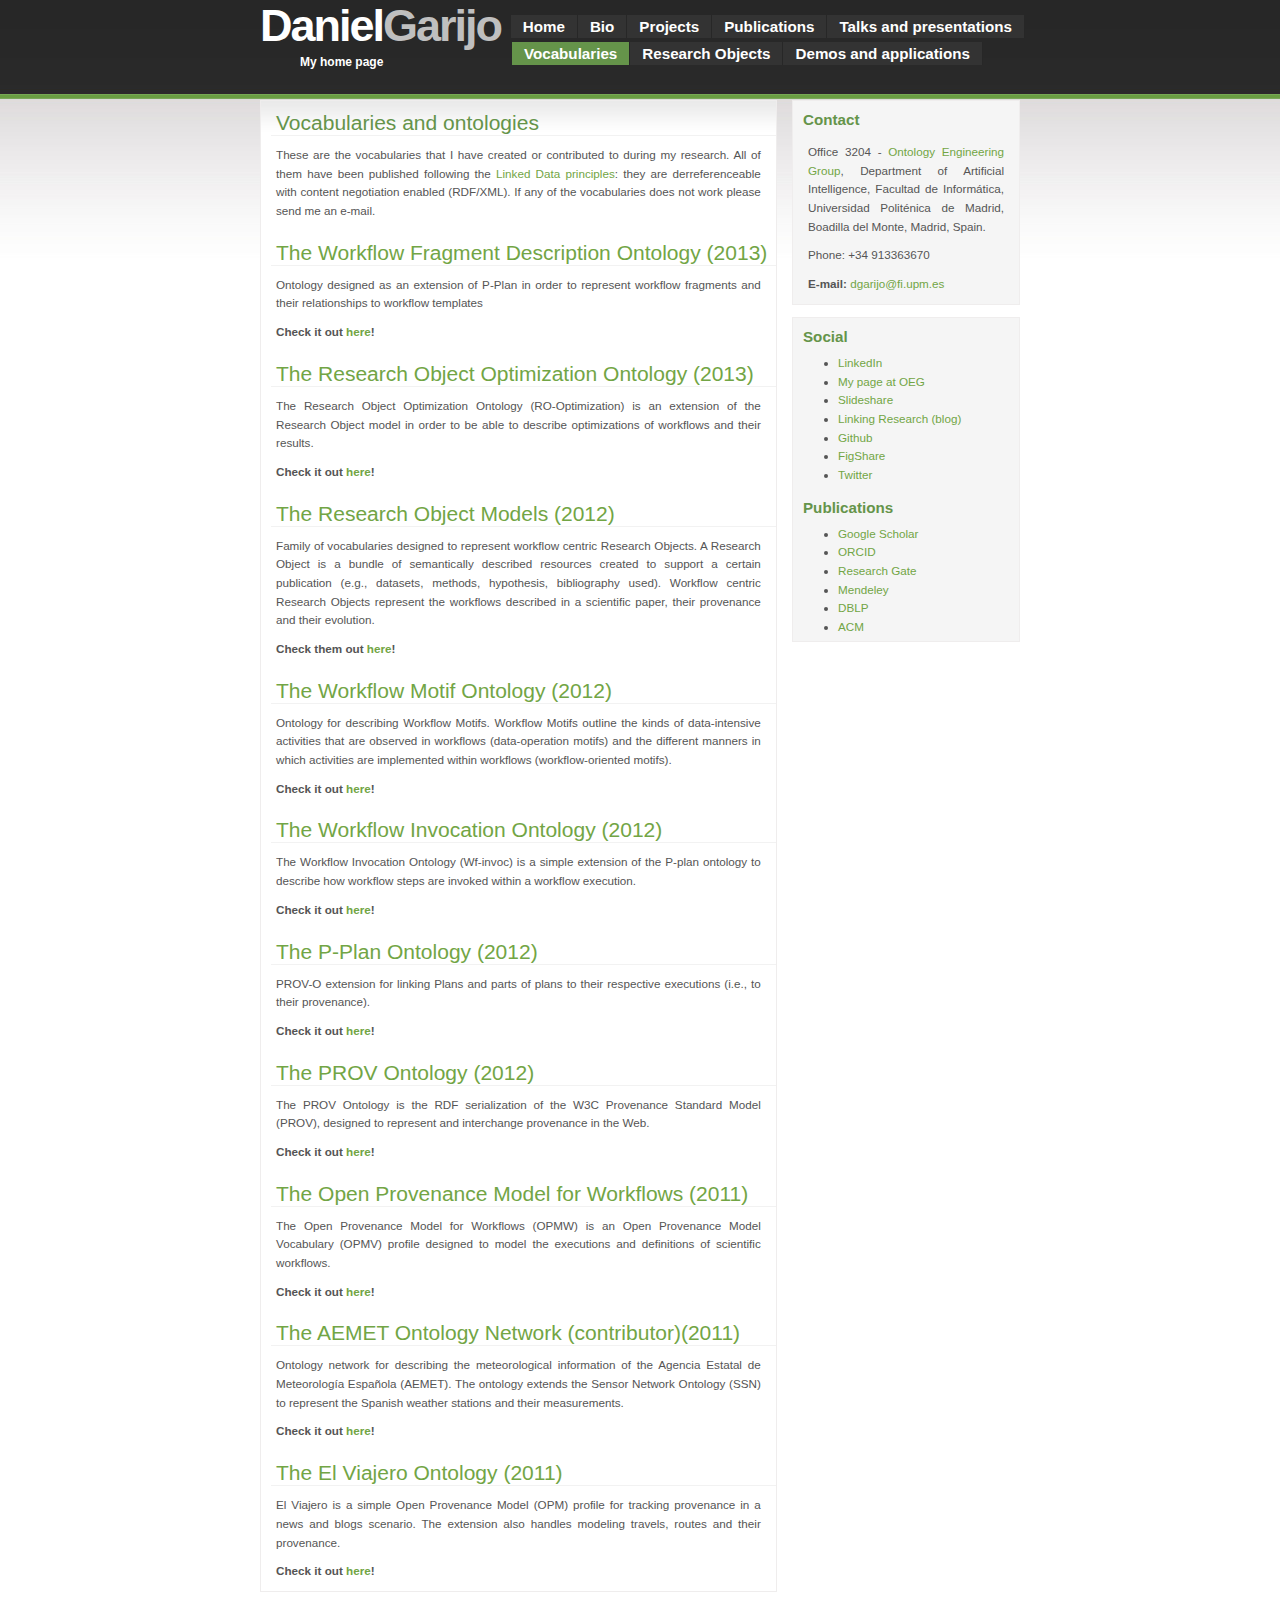
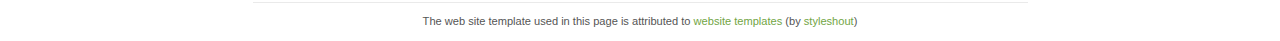
<file: vocs.html>
<!DOCTYPE html>

<html prefix="dc: http://purl.org/dc/terms/ schema: http://schema.org/ prov: http://www.w3.org/ns/prov# foaf: http://xmlns.com/foaf/0.1/">

<head>

<meta name="Description" content="Daniel Garijo's personal page" />
<meta name="Keywords" content="personal page, bio" />
<meta http-equiv="Content-Type" content="text/html; charset=UTF-8" />
<meta name="Robots" content="index,follow" />
<meta property="dc:creator prov:wasAttributedTo schema:creator foaf:primaryTopic" content="http://delicias.dia.fi.upm.es/members/DGarijo/#me" />
<meta property="prov:wasDerivedFrom" content="http://www.styleshout.com/templates/preview/PixelGreen13/index.html" />
<title property="dc:title">Daniel Garijo</title>
<link rel="stylesheet" href="images/PixelGreen.css" type="text/css" />


</head>

<body resource="http://delicias.dia.fi.upm.es/members/DGarijo/#me" typeOf="foaf:Person schema:Person prov:Person dc:Agent">
<div id="wrap">

	<div id="header">
	<div id="header-content">	
		
		<h1 id="logo" property="foaf:name schema:name" content="Daniel Garijo"><a href="index.html" >Daniel<span class="gray">Garijo</span></a></h1>	
		<h2 id="slogan">My home page</h2>		
		
		<!-- Menu Tabs -->
		<div>
		<ul>
			<li><a href="index.html">Home</a></li>
			<li><a href="biography.html" >Bio</a></li>
			<li><a href="projects.html">Projects</a></li>
			<li><a href="publications.html">Publications</a></li>
			<li><a href="talks.html" >Talks and presentations</a></li>								
		</ul>		
		<ul style="margin-top:27px;">
			<li style="margin-left:42px;"><a href="vocs.html" id="current">Vocabularies</a></li>
			<li><a href="ros.html">Research Objects</a></li>
			<li><a href="apps.html">Demos and applications</a></li>
		</ul>			
		</div>
			
	
	</div>
	</div>
	
	<!-- content-wrap starts here -->
	<div id="content-wrap"><div id="content">		
		
		<div id="sidebar" >
		
			<div class="sidebox">
			
				<h1>Contact</h1>
				<p>
				Office 3204 - 
				<span resource="http://www.oeg-upm.net/#this" typeOf="foaf:Group schema:Organization">
					<span property="foaf:title" content="Ontology Engineering Group">
					<a property="foaf:homePage" href="http://www.oeg-upm.net/" >Ontology Engineering Group</a>,
					<a property="foaf:member schema:member" href="http://delicias.dia.fi.upm.es/members/DGarijo/#me" ></a>
					</span>					
				</span> Department of Artificial Intelligence, 
				Facultad de Inform&aacute;tica, Universidad Polit&eacute;nica de Madrid,
				Boadilla del Monte, Madrid, Spain.
				<!-- Additional metadata in rdf-a about me -->
				<span property="schema:alumniOf schema:worksFor" resource="http://dbpedia.org/resource/Technical_University_of_Madrid"></span>
				<span property="schema:alumniOf" resource="http://semanticweb.org/wiki/Universidad_Complutense_de_Madrid"></span>
				<span property="schema:memberOf" resource="http://www.oeg-upm.net/#this"></span>
				<span property="foaf:publications" resource="http://scholar.google.es/citations?user=meb5L6oAAAAJ"></span>
				<span property="foaf:currentProject" resource="http://mayor2.dia.fi.upm.es/oeg-upm/index.php/en/activeprojects/136-wf4ever#this"></span>
				<span property="foaf:pastProject" resource="http://mayor2.dia.fi.upm.es/oeg-upm/index.php/en/completedprojects/65-webenemasuno#this"></span>				
				</p>
				<p><span property="foaf:phone schema:telephone" content="+34913363670">Phone:</span> +34 913363670</p>
				<p><strong>E-mail:</strong> <a href="mailto:dgarijo@fi.upm.es" property="foaf:mbox schema:mail">dgarijo@fi.upm.es</a></p>						
			</div>
			<div class="sidebox">
			
				<h1>Social</h1>
				<ul>				
				<li><a href="http://es.linkedin.com/pub/daniel-garijo/7/b17/a77">LinkedIn</a></li>
				<li><a href="http://www.oeg-upm.net/index.php/en/phdstudents/28-dgarijo">My page at OEG</a></li>
				<li><a href="http://www.slideshare.net/dgarijo">Slideshare</a></li>				
				<li><a href="http://linkingresearch.wordpress.com/">Linking Research (blog)</a></li>
				<li><a href="https://github.com/dgarijo/">Github</a></li>
				<li><a href="http://figshare.com/authors/Daniel%20Garijo/447977">FigShare</a></li>
				<li><a href="https://twitter.com/dgarijov">Twitter</a></li>
				</ul>
				<h1>Publications</h1>
				<ul>
				<li><a href="http://scholar.google.es/citations?user=meb5L6oAAAAJ">Google Scholar </a></li>
				<li><a href="http://orcid.org/0000-0003-0454-7145">ORCID</a></li>
				<li><a href="https://www.researchgate.net/profile/Daniel_Garijo/">Research Gate</a></li>
				<li><a href="http://www.mendeley.com/profiles/daniel-garijo/">Mendeley</a></li>					
				<li><a href="http://dblp.uni-trier.de/pers/hd/g/Garijo:Daniel.html">DBLP</a></li>
				<li><a href="http://dl.acm.org/author_page.cfm?id=81490649940">ACM</a></li>	
				</ul>
			</div>			
							
		</div>		
	
		<div id="main">		
		
			<div class="post">
			
				
				<h1>Vocabularies and ontologies</h1>
				<p>These are the vocabularies that I have created or contributed to during my research. All of them have been published following the 
				<a href="http://5stardata.info/">Linked Data principles</a>: they are derreferenceable with content negotiation enabled (RDF/XML).
				If any of the vocabularies does not work please send me an e-mail.</p>
				<h1><a href="http://purl.org/net/ro-optimization">The Workflow Fragment Description Ontology (2013)</a></h1>
					<p>Ontology designed as an extension of P-Plan in order to represent workflow fragments and their relationships to workflow templates</p>
					<p><b>Check it out <a href="http://purl.org/net/wf-fd">here</a>!</b></p>
					
				<h1><a href="http://purl.org/net/ro-optimization">The Research Object Optimization Ontology (2013)</a></h1>
					<p>The Research Object Optimization Ontology (RO-Optimization) is an extension of the Research Object model in order to be able to describe optimizations of workflows and their results.</p>
					<p><b>Check it out <a href="http://purl.org/net/ro-optimization">here</a>!</b></p>
					
				<h1><a href="http://wf4ever.github.io/ro/">The Research Object Models (2012)</a></h1>
					<p>Family of vocabularies designed to represent workflow centric Research Objects. A Research Object is a bundle of semantically described 
					resources created to support a certain publication (e.g., datasets, methods, hypothesis, bibliography used). Workflow centric Research 
					Objects represent the workflows described in a scientific paper, their provenance and their evolution.</p>
					<p><b>Check them out <a href="http://wf4ever.github.io/ro/">here</a>!</b></p>
					
				<h1><a href="http://purl.org/net/wf-motifs">The Workflow Motif Ontology (2012)</a></h1>				
					<p>Ontology for describing Workflow Motifs. Workflow Motifs outline the kinds of data-intensive activities that are observed in workflows (data-operation motifs) and the different manners in which activities are implemented within workflows (workflow-oriented motifs).</p>
					<p><b>Check it out <a href="http://purl.org/net/wf-motifs">here</a>!</b></p>					
					
				<h1><a href="http://purl.org/net/wf-invocation">The Workflow Invocation Ontology (2012)</a></h1>
					<p>The Workflow Invocation Ontology (Wf-invoc) is a simple extension of the P-plan ontology to describe how workflow steps are invoked within a workflow execution.</p>
					<p><b>Check it out <a href="http://purl.org/net/wf-invocation">here</a>!</b></p>
					
				<h1><a href="http://purl.org/net/p-plan">The P-Plan Ontology (2012)</a></h1>
					<p>PROV-O extension for linking Plans and parts of plans to their respective executions (i.e., to their provenance).</p>					
					<p><b>Check it out <a href="http://purl.org/net/p-plan">here</a>!</b></p>
					
				<h1><a href="http://www.w3.org/TR/prov-o/">The PROV Ontology (2012)</a></h1>
					<p>The PROV Ontology is the RDF serialization of the W3C Provenance Standard Model (PROV), designed to represent and interchange provenance in the Web.</p>
					<p><b>Check it out <a href="http://www.w3.org/TR/prov-o/">here</a>!</b></p>
					
				<h1><a href="http://www.opmw.org/ontology/">The Open Provenance Model for Workflows (2011)</a></h1>
					<p>The Open Provenance Model for Workflows (OPMW) is an Open Provenance Model Vocabulary (OPMV) profile designed to model the executions and definitions of scientific workflows.</p>
					<p><b>Check it out <a href="http://www.opmw.org/ontology/">here</a>!</b></p>
					
				<h1><a href="http://aemet.linkeddata.es/ontology/">The AEMET Ontology Network (contributor)(2011)</a></h1>
					<p> Ontology network for describing the meteorological information of the Agencia Estatal de Meteorolog&iacute;a Espa&ntilde;ola (AEMET). The ontology extends the Sensor Network Ontology (SSN) to represent the Spanish weather stations and their measurements.</p>
					<p><b>Check it out <a href="http://aemet.linkeddata.es/ontology/">here</a>!</b></p>
					
				<h1><a href="http://webenemasuno.linkeddata.es/ontology/OPMO/">The El Viajero Ontology (2011)</a></h1>
					<p>El Viajero is a simple Open Provenance Model (OPM) profile for tracking provenance in a news and blogs scenario. 
					The extension also handles modeling travels, routes and their provenance.</p>
					<p><b>Check it out <a href="http://webenemasuno.linkeddata.es/ontology/OPMO/">here</a>!</b></p>
				
			</div>
					
		</div>					
		
	<!-- content-wrap ends here -->		
	</div></div>

<!-- footer starts here -->	
<div id="footer">
<div id="footer-content" style="text-align: center;">
	<p>The web site template used in this page is attributed to <a href="http://www.bluewebtemplates.com/" title="Website Templates">website templates</a> (by <a href="http://www.styleshout.com/">styleshout</a>) <br /></p>
</div>
</div>
<!-- footer ends here -->
	
<!-- wrap ends here -->
</div>

</body>
</html>
</file>
<file: images/PixelGreen.css>
/* ----------------------------------------------------

   AUTHOR           :  	Erwin Aligam
   WEBSITE          :   http://www.styleshout.com/
   TEMPLATE NAME    : 	PixelGreen
   TEMPLATE CODE    : 	S-0010
   VERSION          :   1.3
   LAST MODIFIED    :   January 19, 2010

------------------------------------------------------- */
 
/* ----------------------------------------------------
   HTML ELEMENTS
------------------------------------------------------- */

/* top elements */
* { padding: 0; margin: 0; outline: 0; }

body {
	margin: 0; 	padding: 0;
	font: normal 73%/1.6em 'Trebuchet MS', Tahoma, sans-serif;
	color: #555;
	background: #FFF url(bg.jpg) repeat-x;
	text-align: center;		
}

/* links */
a:link, a:visited { background: inherit; color: #72A545; text-decoration: none; }
a:hover { background: inherit; color: #006699; text-decoration: underline; }

/* headers */
h1, h2, h3 { font: bold 1em 'Trebuchet MS', Tahoma, Sans-serif; }
h1 { font-size: 1.4em; color: #65944A; }
h2 { font-size: 1.2em; text-transform: uppercase; }
h3 { font-size: 1.2em; }

p, h1, h2, h3 {
	margin: 10px 15px;
}
ul, ol {
	margin: 4px 30px;
	padding: 0 15px;		
}

/* images */
img {
	border: 1px solid #DADADA;
	padding: 8px;
	background: #FAFAFA;
}
img.float-right {
  margin: 5px 0px 5px 15px;  
}
img.float-left {
  margin: 5px 15px 5px 0px;
}

code {
  margin: 5px 0;
  padding: 10px;
  text-align: left;
  display: block;
  overflow: auto;  
  font: 500 1em/1.5em 'Lucida Console', 'courier new', monospace;
  /* white-space: pre; */
  background: #FAFAFA;
  border: 1px solid #f2f2f2;  
  border-left: 3px solid #72A545;
}
acronym {
  cursor: help;
  border-bottom: 1px solid #777;
}
div.center{
 text-align:center
}
blockquote {
	margin: 15px; 	padding: 0 0 0 20px;  	
  	background-color: #FAFAFA; 
	background-position: 8px 10px;
	border: 1px solid #f2f2f2; 
	border-left: 3px solid #72A545;  
	font: bold 1.2em/1.5em "Trebuchet MS", Tahoma, sans-serif; 
	color: #666666;	
}

/* start - table */
table {
	border-collapse: collapse;
	margin: 10px 15px;	
}
th strong {
	color: #fff;
}
th {
	background: #74A846;
	height: 29px;
	padding-left: 11px;
	padding-right: 11px;
	color: #fff;
	text-align: left;
	border-left: 1px solid #B6D59A;
	border-bottom: solid 2px #FFF;
}
tr {
	height: 30px;
}
td {
	padding-left: 11px;
	padding-right: 11px;
	/* border-left: 1px solid #FFE1C3; */
	border-left: 1px solid #FFF;
	border-bottom: solid 1px #ffffff;
}
td.first,th.first {
	border-left: 0px;
}
tr.row-a {
	background: #F8F8F8;
}
tr.row-b {
	background: #EFEFEF;
}
/* end - table */

/* form elements */
form {
	margin:10px 15px; padding: 0;
	border: 1px solid #f2f2f2; 
	background-color: #FAFAFA; 
}
label {
	display:block;
	font-weight:bold;
	margin:5px 0;
}
input {
	padding: 2px;
	border:1px solid #eee;
	font: normal 1em "Trebuchet MS", Tahoma, sans-serif;
	color:#777;
}
textarea {
	width:400px;
	padding:2px;
	font: normal 1em "Trebuchet MS", Tahoma, sans-serif;
	border:1px solid #eee;
	height:100px;
	display:block;
	color:#777;
}
input.button { 
	margin: 0; 
	font: bold 1em Arial, Sans-serif; 
	background: #FFF url(gradientbg.jpg) repeat-x; 
	padding: 2px 3px; 
	color: #333;	
	border: 1px solid #DADADA;	
}

/* search form */
.searchform {
	background-color: transparent;
	border: none;	margin: 0; padding: 0;	
}
.searchform p { margin: 10px; padding: 0; }
.searchform input.textbox { 
	width: 130px;
	color: #333; 
	height: 20px;
	padding: 2px;	
	vertical-align: top;
}
.searchform input.button { 
	font: bold 12px Arial, Sans-serif; 
	color: #333;	
	width: 60px;
	height: 26px;
	border: 1px solid #DADADA;
	padding: 3px 5px;	
	vertical-align: top;
}

/* ----------------------------
	  LAYOUT
------------------------------- */

#header-content, #content, #footer-content {
	width: 760px;
}

/* header */
#header {
	height: 100px;
	text-align: left;	
}
#header-content {	
	margin: 0 auto; padding: 0;
	position: relative;
}
#header-content h1#logo {
	position: absolute;	
	font: bold 45px 'Trebuchet MS', Sans-serif;
	letter-spacing: -2px; 
	color: #FFF;
	margin: 0; padding: 0;		
	
	/* change the values of left and top to adjust the position of the logo */
	top: 0; left: 0px;
}
#header-content h1#logo a {
	text-decoration: none;
	color: #FFF;
}
#header-content #slogan {
	position: absolute;	
	font: bold 12px 'Trebuchet Ms', Sans-serif;
	text-transform: none;
	color: #FFF;	
	margin: 0; padding: 0;
	
	/* change the values of left and top to adjust the position of the slogan */
	top: 55px; left: 40px;
}

/* header menu */
#header-content ul {
	position: absolute;
	right: -5px; top: 15px;
	font: bolder 1.3em 'Trebuchet MS', sans-serif;
	color: #FFF;
	list-style: none;
	margin: 0; padding: 0;		
}
#header-content li {
	display: inline;
}
#header-content li a {
	float: left;
	display: block;
	padding: 3px 12px;	
	color: #FFF;
	background-color: #333;
	text-decoration: none;
	border-right: 1px solid #272727;
}
#header-content li a:hover {
	background: #65944A;
	color: #FFF;
}
#header-content li a#current  {
	background: #65944A;
	color: #FFF;
}

/* header photo */
.headerphoto {
	/*margin: 0 auto;
	width: 770px;
	height: 200px;*/
	padding: 5px; 
	/*background: #FFF url(headerphoto.jpg) no-repeat center;	*/
}

/* content */
#content-wrap {
	clear: both;
	float: left;
	width: 100%;
}
#content {
	text-align: justify;	
	padding: 0;
	margin: 0 auto;	
}

/* sidebar */
#sidebar {
	float: right;
	width: 30%;
	margin: 0 0 10px 0; padding: 0;	
}	
#sidebar h1 {
	padding: 10px 0px 5px 10px;
	margin: 0;	
	font: bold 1.3em 'Trebuchet MS', Tahoma, Sans-serif;
}
.sidebox {
	background: #F5F5F5;
	border: 1px solid #EFEDED;
	margin-bottom: 12px;
}

/* sidebar menu */
#sidebar ul.sidemenu {
	list-style:none;
	margin: 4px 0 15px 0;
	padding: 0;
	background: #F2F2F2;			
}
#sidebar ul.sidemenu li {
	padding: 0px 10px;
}
#sidebar ul.sidemenu a {
	display:block;
	font-weight:normal;
	color: #333;
	height: 1.5em;	
	padding:.3em 0 .3em 15px;
	line-height: 1.5em;
	border-bottom: 1px dashed #D4D4D4;
	text-decoration:none;
}
#sidebar ul.sidemenu a.top{	
	border-top: 1px dashed #D4D4D4;
}
#sidebar ul.sidemenu a:hover {
	padding: .3em 0 .3em 10px;
	border-left: 5px solid  #65944A;
	color: #65944A;		
}

/* main */
#main {
	float: left;
	width: 68%;	
	margin: 0 0 10px 0; padding: 0;	
}
#main h1 {
	padding: 10px 0px 0px 5px;
	margin: 0 0 0 10px;
	border-bottom: 1px solid #f2f2f2; 	
	font: normal 1.8em 'Trebuchet MS', Tahoma, Sans-serif;
}
#main ul li {
	list-style-image: url(bullet.gif);
}

.post {
	margin: 0; padding: 0;
	background: #FFF url(gradientbg.jpg) repeat-x;
	border: 1px solid #EFEDED;
}
.post .post-footer {
	background-color: #FAFAFA;
	border: 1px solid #f2f2f2;
	padding: 5px; margin-top: 20px;
	font-size: 95%;
}
.post .post-footer .date {
	background: url('clock.gif') no-repeat 0 center;
	padding-left: 20px; margin: 0 10px 0 5px;
}
.post .post-footer .comments {
	background: url('comment.gif') no-repeat 0 center;
	padding-left: 20px; margin: 0 10px 0 5px;
}
.post .post-footer .readmore {
	background: url('page.gif') no-repeat 0 center;
	padding-left: 20px; margin: 0 10px 0 5px;
}

/* footer */
#footer {
	clear: both;
	margin: 0; padding: 0;
	font: normal .95em/1.6em 'Trebuchet MS', Tahoma, Arial, sans-serif;
	text-align: left;	
}

#footer h1, #footer p {	margin-left: 0; }

#footer-content {	
	border-top: 1px solid #EAEAEA;
	margin: 0 auto;
	padding-left: 15px;
}
#footer-content a {
	text-decoration: none;
}
#footer-content a:hover {
	color: #333;
}

/* footer list */
#footer-content ul.flist {
	list-style: none;
	margin: 0; padding: 0;
    border-top: 1px solid #f2f2f2;
}
#footer-content ul.flist li {
    border-bottom: 1px solid #f2f2f2;
}
#footer-content ul.flist li a:link,
#footer-content ul.flist li a:visited {
    color: #555;
    display: block;
	font-weight: normal;
	padding: 5px 0 ;
	width: 98%;
}
#footer-content ul.flist li a:hover {
  text-decoration: none;
  color: #222;
}


#footer-content .col {
	width: 240px;
	padding: 0 5px 30px 0;	
}
#footer-content .col2 {
	width: 230px;
	padding: 0 0 30px 0;	
}
#footer-content .space-sep {
	margin-right: 20px;
}

/* alignment classes */
.float-left  { float: left; }
.float-right { float: right; }
.align-left  { text-align: left; }
.align-right {	text-align: right; }

/* additional classes */
.clear { clear: both; }
.gray  { color: #BFBFBF; }
</file>
